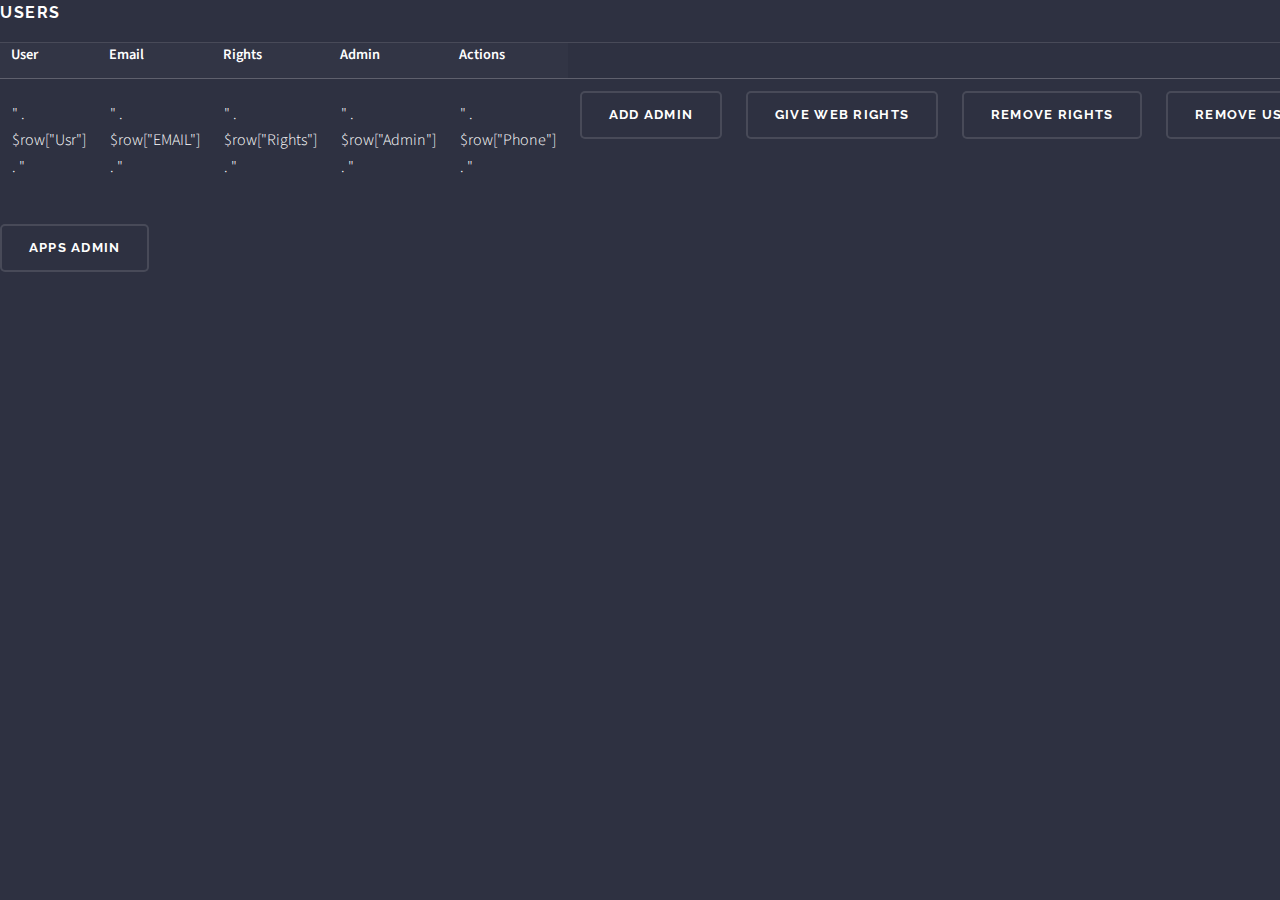
<file: templates/AdminConsole.html>
<!DOCTYPE html>
<html lang = "en">
        <head>
                <meta charset="UTF-8">
                <meta name="viewport" content="width=device-width, initial-scale=1.0">
		<link rel="stylesheet" href="css/main.css">
                <title> Admin Console </title>
				
	<script src="https://ajax.googleapis.com/ajax/libs/jquery/3.5.1/jquery.min.js"></script>

	<script>
        	$(document).ready(function(){
                	$.ajax({
                        	url: '../Backend/PHP/getSes.php',
	                        type: 'GET',
        	                success: function(resp){
                	            if(resp.admin === 0){
                        	                window.location.href = "Login.html";
                                	}
	                        },
							error: function(xhr, status, error){
								alert("Error: " + error);
							}
        	        });
        	});
        </script>

	<script>
		$(document).ready(function(){
			$.ajax({
				url: '../Backend/PHP/adminConsole.php',
				type: 'GET',
				data: {action: 'getAllUsers'},
				success: function(data){
					$('#usrTable').append(data);
				},
				error: function(xhr, status, error){
					alert("Error: " + error);
				}
			});

		});

		//Admin Button 
		$(document).on('click', '.addAdminBtn',function(){
			var user = $(this).data('usr');

			$.ajax({
				url: '../Backend/PHP/adminConsole.php',
				type: 'POST',
				data: {action: 'addAdmin', user: user },
				success: function(){
					alert("Successfully added adming rights");
				},
				error: function(xhr, status, error){
					alert("Error: " + error);
				}
			});
		});

		//Add Web Rights
                $(document).on('click', '.addWebRightsBtn',function(){
                        var user = $(this).data('usr');

                        $.ajax({
                                url: '../Backend/PHP/adminConsole.php',
                                type: 'POST',
                                data: {action: 'addWebRights', user: user },
                                success: function(){
                                        alert("Successfully added Web rights");
                                },
								error: function(xhr, status, error){
									alert("Error: " + error);
								}
                        });
                });

		//Remove Rights  Button
                $(document).on('click', '.removeWebRightsBtn',function(){
                        var user = $(this).data('usr');

                        $.ajax({
                                url: '../Backend/PHP/adminConsole.php',
                                type: 'POST',
                                data: {action: 'removeWebRights', user: user },
                                success: function(){
                                        alert("Successfully removed rights");
                                },
								error: function(xhr, status, error){
									alert("Error: " + error);
								}
                        });
                });

		//Remove User
		$(document).on('click', '.removeUserBtn',function(){
			var user = $(this).data('usr');

			$.ajax({
				url: '../Backend/PHP/adminConsole.php',
				type: 'POST',
				data: {action: 'removeUser', user:user },
				success: function(){
					alert("Successfully removed User");
				},
				error: function(xhr, status, error){
					alert("Error: " + error);
				}
			});
		});
	</script>

	</head>
	<body>
	<h1> Users </h1>
		<table id="usrTable">
			<tr>
				<th> User </th>
				<th> Email </th>
				<th> Rights </th>
				<th> Admin </th>
				<th> Actions </th>
			</tr>
		</table>

	<button onclick="adminPage()">Apps Admin</button>
        <script>
        	function adminPage() {
                	window.location.href = "AppsAdmin.html";
                }
        </script>
	
	</body>
</html>
</file>
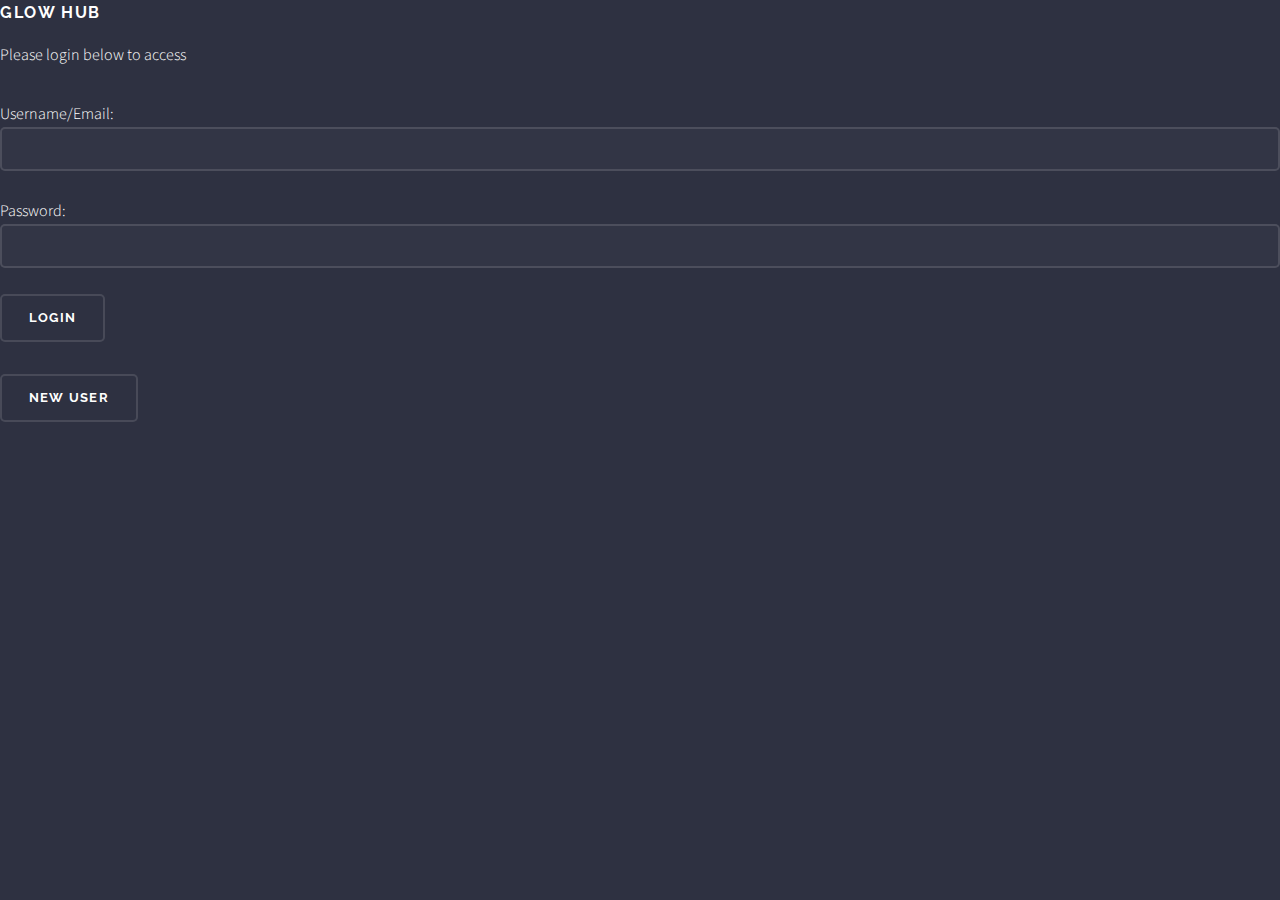
<file: templates/Login.html>
<!DOCTYPE html>
<html lang="en">
	<head>
		<meta charset="UTF-8">
		<meta name="viewport" content="width=device-width, initial-scale=1.0">
		<title> Login Page </title>
		<link rel="stylesheet" href="css/main.css">

		<script src="https://code.jquery.com/jquery-3.6.0.min.js"></script>
	</head>
	<body>

		<h1> Glow Hub </h1>
			<p> Please login below to access </p>
		<form id= "loginForm">
			Username/Email: <input type="text" name="fName" title="Enter username"><br>
			Password: <input type="password" name="fPass" title="Enter Password"><br>
			  <input type="submit" value="Login">
		</form>

		<script>

			$(document).ready(function() {
				$('#loginForm').submit(function(event) {
					event.preventDefault();

					$.ajax({
						url: '../Backend/PHP/Login.php',
						type: 'POST',
						data: { action: 'login', 
							fName: $('[name="fName"]').val(),
							fPass: $('[name="fPass"]').val()
						},
						success: function(resp){
							if(resp.auth){
                                if(resp.admin){
                                    window.location.href = "AppsAdmin.html";
                                }else{
                                    window.location.href = "Apps.html";
                                }
                            } else {
                                alert("Authentication failed. Please try again.");
							}	
						},
						error: function(xhr, status, error){
							alert("Error: " + error);
						}
					});
				});
			});

		</script>

		<button onclick="newUser()">New User</button>
		<script>
			function newUser() {
				window.location.href = "NewUser.html";
				}
		</script>
	</body>
</html>
</file>
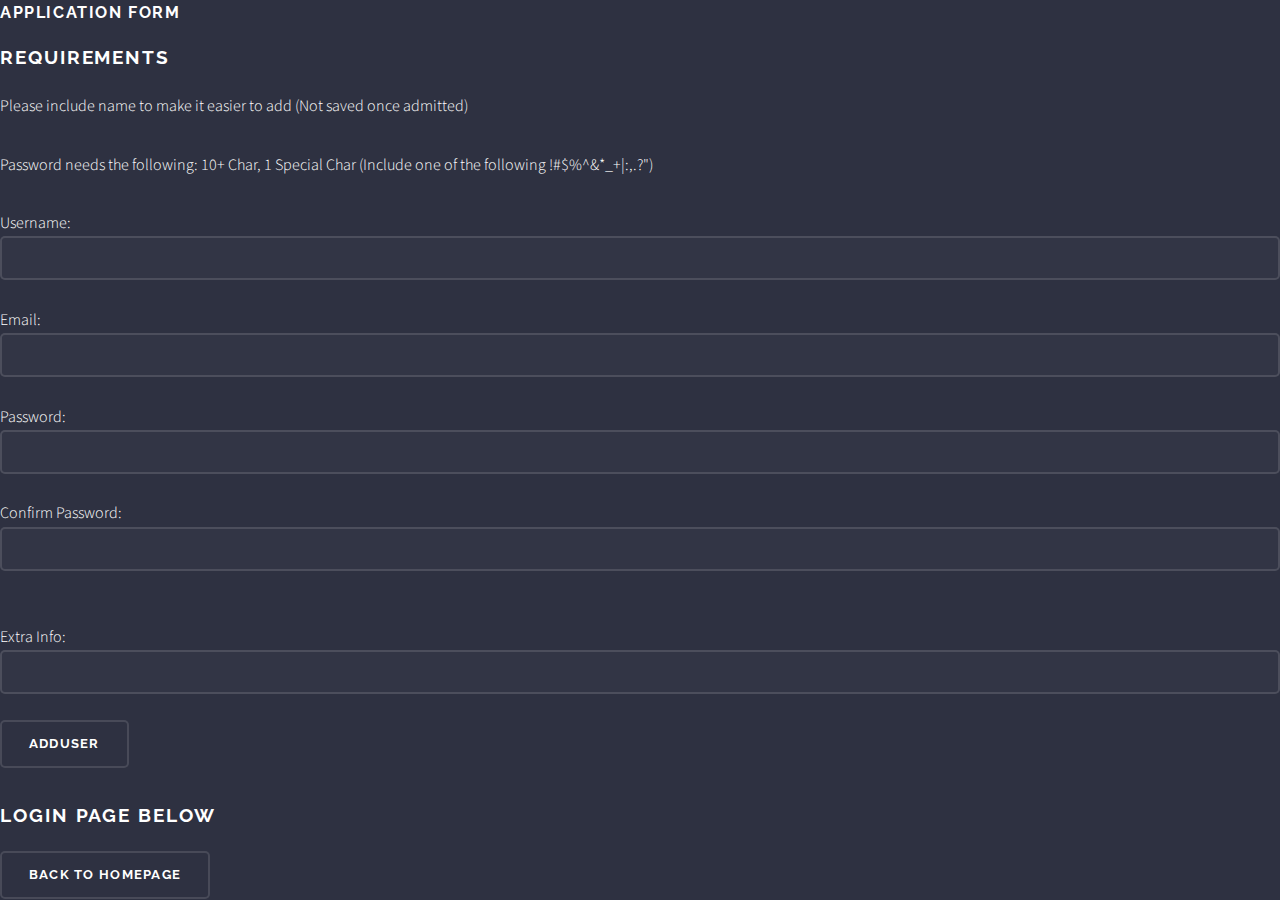
<file: templates/NewUser.html>
<!DOCTYPE html>
<html lang="en">
	<head>
		<meta charset="UTF-8">
		<meta name="viewport" content="width=device-width, initial-scale=1.0">
		<title> New User </title>
		<link rel="stylesheet" href="css/main.css">
		<script src="https://code.jquery.com/jquery-3.6.0.min.js"></script>
	</head>
	<body>

	        <h1> Application Form</h1>
		        <h2> Requirements </h2>
				    <p>Please include name to make it easier to add (Not saved once admitted)</p>
					<p>Password needs the following: 10+ Char, 1 Special Char (Include one of the following !#$%^&*_+|:,.?")</p>

		<form id= "NewUser">
			Username: <input type="text" name="fName" title="Enter your desired username (No special Chars)"><br>
			Email: <input type="email" name="fEmail" title="Enter desired Email"><br>
			Password: <input type="password" name="fPass" id = "pass" title="Enter desired password"><br>
			Confirm Password: <input type="password" name="fConPass" id = "ConPass" title="Confirm Password"><br>
			<span id="passwordMismatch" style="color: red; display: none;">Passwords do not match</span><br>
			Extra Info: <input type="text" name="fExtra"><br>	  
			<input type="submit" value="AddUser"><br>
		</form>

		<script>
		
			$(document).ready(function() {
				
				$('#NewUser').submit(function(event){
					event.preventDefault();

					$.ajax({
						url: '../Backend/PHP/NewUser.php',
						type: 'POST',
						data: { action: 'newUser',
							fName: $('[name="fName"]').val(),
							fEmail: $('[name="fEmail"]').val(),
							fPass: $('[name="fPass"]').val(),
							fConPass: $('[name="fConPass"]').val(),
							fExtra: $('[name="fExtra"]').val()
						},
						success: function(resp){
								if(resp.CheckUsr){
                                    if(resp.CheckEmail){
                                        if(resp.CheckPass){
                                            alert("Added a user. Wait to be contacted when approved");
                                            window.location.href = "Login.html";
                                        }else{alert("Bad Password. Please try again");}
                                    }else{alert("Bad Email. Please try again");}
                                }else{alert("Bad Username. Please try again.");}	
						},
						error: function(xhr, status, error){
							alert("Error: " + error);
						}
					});
				});


			$('#ConPass').keyup(function() {
				var password = $('#pass').val();
				var confirmedPass = $(this).val();
				if (password != confirmedPass){
					$('#passwordMismatch').show();
				} else {
					$('#passwordMismatch').hide();;
				}
			});


			});
		</script>
		<h2> Login Page below </h2>
		<button onclick="newUser()">Back to Homepage</button>
                <script>
                        function newUser() {
                                window.location.href = "Login.html";
                                }
                </script>
	</body>
</html>
</file>
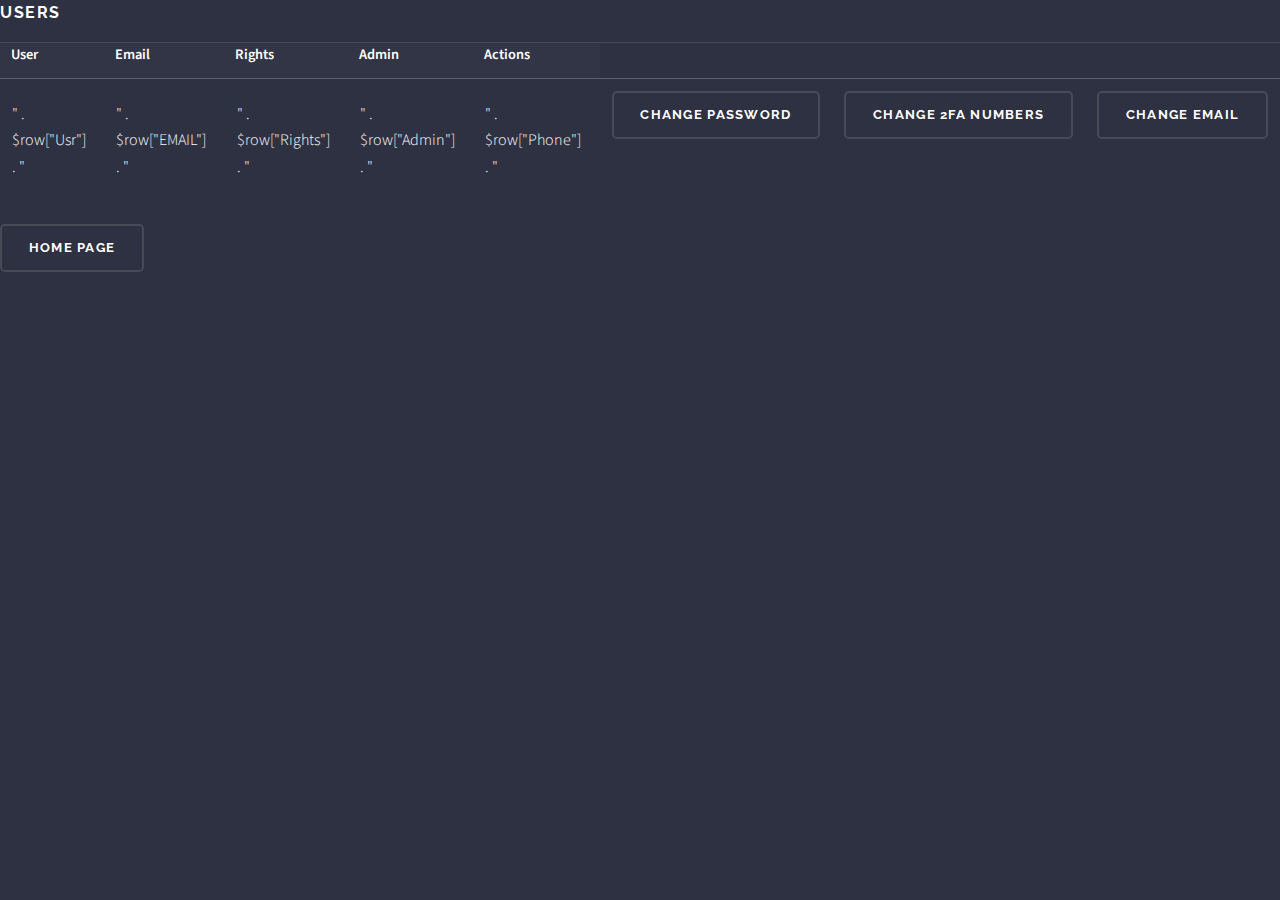
<file: templates/userProfile.html>
<!DOCTYPE html>
<html>

	<head>
                <meta charset="UTF-8">
                <meta name="viewport" content="width=device-width, initial-scale=1.0">
                <title> GlowWeb </title>
                <link rel="stylesheet" href="css/main.css">
                <link rel="stylesheet" href="css/calendar.css">
                <link rel="stylesheet" href="css/status-grid.css">

        <title> Profile </title>
        <script src="https://code.jquery.com/jquery-3.6.0.min.js"></script>

        <script src="js/checkSes.js"></script>

	<script>
	
	function clearForm() {
        	$('#formContainer').empty(); // Clear form container
    	}
	
	$(document).ready(function(){
                $.ajax({
                        url: '../Backend/PHP/userProfile.php',
                        type: 'GET',
                        data: {action: 'getUser'},
                        success: function(data){
                                $('#usrTable').append(data);

				$('#usrTable').on('click','.changePassword', function() {
						
					clearForm();			
					//Creating Password Change Form
					var form = document.createElement("form");
            	        		form.id = "changePassword";
		                                
                                        var oldPass = document.createElement("label");
        		                oldPass.textContent = "Old Password: ";
					oldPass.setAttribute("for","oldPass");

                		        var oldPassInput = document.createElement("input");
					oldPassInput.id = "oldPass";
					oldPassInput.name = "oldPass";
                		        oldPassInput.type = "password";

		                        form.appendChild(oldPass);
                	                form.appendChild(oldPassInput);
                        		form.appendChild(document.createElement("br"));

		                        var newPass = document.createElement("label");
                	                newPass.textContent = "New Password: ";
					newPass.setAttribute("for", "newPass");

                                	var newPassInput = document.createElement("input");
		                        newPassInput.type = "password";
					newPassInput.id = "newPass";
					newPassInput.name = "newPass";

                                        form.appendChild(newPass);
                                	form.appendChild(newPassInput);
		                        form.appendChild(document.createElement("br"));

                		        var checkPass = document.createElement("label");
                        		checkPass.textContent = "Retype Password: ";
					checkPass.setAttribute("for","checkPass");

		                        var checkPassInput = document.createElement("input");
                	                checkPassInput.type = "password";
					checkPassInput.id = "checkPass";
					checkPassInput.name = "checkPass";

                        		form.appendChild(checkPass);
		                        form.appendChild(checkPassInput);
                		        form.appendChild(document.createElement("br"));
						
					var subButton = document.createElement("button");
					subButton.type = "submit";
					subButton.textContent = "Submit";
					form.appendChild(subButton);
						
					subButton.addEventListener('click', function() {
						event.preventDefault();
						$.ajax({
							url: '../Backend/PHP/userProfile.php',
							type: "POST",
							data: { action: "changePass",
								oldPass: $('#oldPass').val(),
								newPass: $('#newPass').val(),
								checkPass: $('#checkPass').val()
							},
							success: function(resp){
								alert(resp);
							},
                                                        error: function(xhr, status, error){
                                                                alert("Error: " + error);
                                                        }
							
						});
					});

                                	document.getElementById("formContainer").appendChild(form);	
				});

				//Change Email 		
				$('#usrTable').on('click', '.changeEmail', function() {
					clearForm();
				        var form = document.createElement("form");
                                        form.id = "changeEmail";

                                        var newEmail = document.createElement("label");
                                        newEmail.textContent = "New Email: ";
                                        newEmail.setAttribute("for", "newEmail");

                                        var newEmailInput = document.createElement("input");
                                        newEmailInput.type = "email";
                                        newEmailInput.id = "newEmail";                                                newEmailInput.name = "newEmail";

                                        form.appendChild(newEmail);
                                        form.appendChild(newEmailInput);
                                        form.appendChild(document.createElement("br"));

                                        var subButton = document.createElement("button");
                                        subButton.type = "submit";
                                        subButton.textContent = "Submit";
                                        form.appendChild(subButton);

                                        subButton.addEventListener('click', function() {
                                                event.preventDefault();
                                                $.ajax({
                                                        url: '../Backend/PHP/userProfile.php',
                                                        type: "POST",
                                                        data: { action: "changeEmail",
                                                                newEmail: $('#newEmail').val()
                                                        },
                                                        success: function(resp){
                                                                alert(resp);
                                                        },
                                                        error: function(xhr, status, error){
                                                                alert("Error: " + error);
                                                        }
                                                });
                                        });

                                        document.getElementById("formContainer").appendChild(form);
				});

                                //Change 2FA
                                $('#usrTable').on('click', '.change2FA', function() {
                                        clearForm();
                                        var form = document.createElement("form");
                                        form.id = "changePhone";

                                        var newPhone = document.createElement("label");
                                        newPhone.textContent = "New Phone Number: ";
                                        newPhone.setAttribute("for", "newPhone");

                                        var newPhoneInput = document.createElement("input");
                                        newPhoneInput.type = "text";
                                        newPhoneInput.id = "newPhone";
                                        newPhoneInput.name = "newPhone";

                                        form.appendChild(newPhone);
                                        form.appendChild(newPhoneInput);
                                        form.appendChild(document.createElement("br"));

                                        var subButton = document.createElement("button");
                                        subButton.type = "submit";
                                        subButton.textContent = "Submit";
                                        form.appendChild(subButton);

                                        subButton.addEventListener('click', function() {
                                                event.preventDefault();
                                                $.ajax({
                                                        url: '../Backend/PHP/userProfile.php',
                                                        type: "POST",
                                                        data: { action: "changePhone",
                                                                newPhone: $('#newPhone').val()
                                                        },
                                                        success: function(resp){
                                                                alert(resp);
                                                        },
                                                        error: function(xhr, status, error){
                                                                alert("Error: " + error);
                                                        }

                                                });
                                        });

                                        document.getElementById("formContainer").appendChild(form);
                                });
                        },
                        error: function(xhr, status, error){
                                alert("Error: " + error);
                        } 
                });
        });
	</script>

</head>

	<body>
        	<h1> Users </h1>
                <table id="usrTable">
                        <tr>
                                <th> User </th>
                                <th> Email </th>
                                <th> Rights </th>
                                <th> Admin </th>
                                <th> Actions </th>
                        </tr>
                </table>

	        <button onclick="apps()">Home Page</button>
        	<script>
	                function apps() {
                	        window.location.href = "Apps.html";
        	        }
	        </script>

		<div id="formContainer" class="form-container"></div>

		<script>
		document.addEventListener("DOMContentLoaded", function(){
			function change2FA(){

			}

			function changeEmail(){

			}
		});
		</script>

        </body>

</html>
</file>
<file: templates/css/main.css>
@import url("https://fonts.googleapis.com/css?family=Raleway:200,700|Source+Sans+Pro:300,600,300italic,600italic");

/*
	Solid State by HTML5 UP
	html5up.net | @ajlkn
	Free for personal and commercial use under the CCA 3.0 license (html5up.net/license)
*/

html, body, div, span, applet, object,
iframe, h1, h2, h3, h4, h5, h6, p, blockquote,
pre, a, abbr, acronym, address, big, cite,
code, del, dfn, em, img, ins, kbd, q, s, samp,
small, strike, strong, sub, sup, tt, var, b,
u, i, center, dl, dt, dd, ol, ul, li, fieldset,
form, label, legend, table, caption, tbody,
tfoot, thead, tr, th, td, article, aside,
canvas, details, embed, figure, figcaption,
footer, header, hgroup, menu, nav, output, ruby,
section, summary, time, mark, audio, video {
	margin: 0;
	padding: 0;
	border: 0;
	font-size: 100%;
	font: inherit;
	vertical-align: baseline;}

article, aside, details, figcaption, figure,
footer, header, hgroup, menu, nav, section {
	display: block;}

body {
	line-height: 1;
}

ol, ul {
	list-style: none;
}

blockquote, q {
	quotes: none;
}

	blockquote:before, blockquote:after, q:before, q:after {
		content: '';
		content: none;
	}

table {
	border-collapse: collapse;
	border-spacing: 0;
}

body {
	-webkit-text-size-adjust: none;
}

mark {
	background-color: transparent;
	color: inherit;
}

input::-moz-focus-inner {
	border: 0;
	padding: 0;
}

input, select, textarea {
	-moz-appearance: none;
	-webkit-appearance: none;
	-ms-appearance: none;
	appearance: none;
}

/* Basic */

	@-ms-viewport {
		width: device-width;
	}

	body {
		-ms-overflow-style: scrollbar;
	}

	@media screen and (max-width: 480px) {

		html, body {
			min-width: 320px;
		}

	}

	html {
		box-sizing: border-box;
	}

	*, *:before, *:after {
		box-sizing: inherit;
	}

	body {
		background-color: #2e3141;
		background-size: auto, cover;
		background-attachment: fixed, fixed;
		background-position: center, center;
	}

		body.is-preload *, body.is-preload *:before, body.is-preload *:after {
			-moz-animation: none !important;
			-webkit-animation: none !important;
			-ms-animation: none !important;
			animation: none !important;
			-moz-transition: none !important;
			-webkit-transition: none !important;
			-ms-transition: none !important;
			transition: none !important;
		}

/* Type */

	body, input, select, textarea {
		color: #ffffff;
		font-family: "Source Sans Pro", Helvetica, sans-serif;
		font-size: 16.5pt;
		font-weight: 300;
		line-height: 1.65;
	}

		@media screen and (max-width: 1680px) {

			body, input, select, textarea {
				font-size: 13pt;
			}

		}

		@media screen and (max-width: 1280px) {

			body, input, select, textarea {
				font-size: 12pt;
			}

		}

		@media screen and (max-width: 980px) {

			body, input, select, textarea {
				font-size: 12pt;
			}

		}

		@media screen and (max-width: 736px) {

			body, input, select, textarea {
				font-size: 12pt;
			}

		}

		@media screen and (max-width: 480px) {

			body, input, select, textarea {
				font-size: 12pt;
			}

		}

	a {
		-moz-transition: color 0.2s ease-in-out, border-bottom-color 0.2s ease-in-out;
		-webkit-transition: color 0.2s ease-in-out, border-bottom-color 0.2s ease-in-out;
		-ms-transition: color 0.2s ease-in-out, border-bottom-color 0.2s ease-in-out;
		transition: color 0.2s ease-in-out, border-bottom-color 0.2s ease-in-out;
		border-bottom: dotted 1px rgba(255, 255, 255, 0.35);
		color: #ffffff;
		text-decoration: none;
	}

		a:hover {
			border-bottom-color: transparent;
			color: #ffffff !important;
		}

		a.special:not(.button) {
			text-decoration: none;
			border-bottom: 0;
			display: block;
			font-family: Raleway, Helvetica, sans-serif;
			font-size: 0.8em;
			font-weight: 700;
			letter-spacing: 0.1em;
			margin: 0 0 2em 0;
			text-transform: uppercase;
		}

			a.special:not(.button):before {
				-moz-osx-font-smoothing: grayscale;
				-webkit-font-smoothing: antialiased;
				display: inline-block;
				font-style: normal;
				font-variant: normal;
				text-rendering: auto;
				line-height: 1;
				text-transform: none !important;
				font-family: 'Font Awesome 5 Free';
				font-weight: 900;
			}

			a.special:not(.button):before {
				-moz-transition: background-color 0.2s ease-in-out;
				-webkit-transition: background-color 0.2s ease-in-out;
				-ms-transition: background-color 0.2s ease-in-out;
				transition: background-color 0.2s ease-in-out;
				border-radius: 100%;
				border: solid 2px rgba(255, 255, 255, 0.125);
				content: '\f105';
				display: inline-block;
				font-size: 1.25em;
				height: 2em;
				line-height: 1.75em;
				margin-right: 0.85em;
				text-align: center;
				text-indent: 0.15em;
				vertical-align: middle;
				width: 2em;
			}

			a.special:not(.button):hover:before {
				background-color: rgba(255, 255, 255, 0.025);
			}

			a.special:not(.button):active:before {
				background-color: rgba(255, 255, 255, 0.075);
			}

	strong, b {
		color: #ffffff;
		font-weight: 600;
	}

	em, i {
		font-style: italic;
	}

	p {
		margin: 0 0 2em 0;
	}

	h1, h2, h3, h4, h5, h6 {
		color: #ffffff;
		font-family: Raleway, Helvetica, sans-serif;
		font-weight: 700;
		letter-spacing: 0.1em;
		margin: 0 0 1em 0;
		text-transform: uppercase;
	}

		h1 a, h2 a, h3 a, h4 a, h5 a, h6 a {
			color: inherit;
			text-decoration: none;
			border-bottom: 0;
		}

		h1 span, h2 span, h3 span, h4 span, h5 span, h6 span {
			font-weight: 200;
		}

		h1.major, h2.major, h3.major, h4.major, h5.major, h6.major {
			padding-bottom: 1em;
			border-bottom: solid 2px rgba(255, 255, 255, 0.125);
		}

	h2 {
		font-size: 1.2em;
	}

	h3 {
		font-size: 0.9em;
	}

	h4 {
		font-size: 0.7em;
	}

	h5 {
		font-size: 0.7em;
	}

	h6 {
		font-size: 0.7em;
	}

	@media screen and (max-width: 736px) {

		h2 {
			font-size: 1em;
		}

		h3 {
			font-size: 0.8em;
		}

	}

	sub {
		font-size: 0.8em;
		position: relative;
		top: 0.5em;
	}

	sup {
		font-size: 0.8em;
		position: relative;
		top: -0.5em;
	}

	blockquote {
		border-left: solid 4px rgba(255, 255, 255, 0.125);
		font-style: italic;
		margin: 0 0 2em 0;
		padding: 0.5em 0 0.5em 2em;
	}

	code {
		background: rgba(255, 255, 255, 0.025);
		border-radius: 5px;
		border: solid 2px rgba(255, 255, 255, 0.125);
		font-family: "Courier New", monospace;
		font-size: 0.9em;
		margin: 0 0.25em;
		padding: 0.25em 0.65em;
	}

	pre {
		-webkit-overflow-scrolling: touch;
		font-family: "Courier New", monospace;
		font-size: 0.9em;
		margin: 0 0 2em 0;
	}

		pre code {
			display: block;
			line-height: 1.75em;
			padding: 1em 1.5em;
			overflow-x: auto;
		}

	hr {
		border: 0;
		border-bottom: solid 2px rgba(255, 255, 255, 0.125);
		margin: 2.5em 0;
	}

		hr.major {
			margin: 4em 0;
		}

	.align-left {
		text-align: left;
	}

	.align-center {
		text-align: center;
	}

	.align-right {
		text-align: right;
	}

/* Row */

	.row {
		display: flex;
		flex-wrap: wrap;
		box-sizing: border-box;
		align-items: stretch;
	}

		.row > * {
			box-sizing: border-box;
		}

		.row.gtr-uniform > * > :last-child {
			margin-bottom: 0;
		}

		.row.aln-left {
			justify-content: flex-start;
		}

		.row.aln-center {
			justify-content: center;
		}

		.row.aln-right {
			justify-content: flex-end;
		}

		.row.aln-top {
			align-items: flex-start;
		}

		.row.aln-middle {
			align-items: center;
		}

		.row.aln-bottom {
			align-items: flex-end;
		}

		.row > .imp {
			order: -1;
		}

		.row > .col-1 {
			width: 8.33333%;
		}

		.row > .off-1 {
			margin-left: 8.33333%;
		}

		.row > .col-2 {
			width: 16.66667%;
		}

		.row > .off-2 {
			margin-left: 16.66667%;
		}

		.row > .col-3 {
			width: 25%;
		}

		.row > .off-3 {
			margin-left: 25%;
		}

		.row > .col-4 {
			width: 33.33333%;
		}

		.row > .off-4 {
			margin-left: 33.33333%;
		}

		.row > .col-5 {
			width: 41.66667%;
		}

		.row > .off-5 {
			margin-left: 41.66667%;
		}

		.row > .col-6 {
			width: 50%;
		}

		.row > .off-6 {
			margin-left: 50%;
		}

		.row > .col-7 {
			width: 58.33333%;
		}

		.row > .off-7 {
			margin-left: 58.33333%;
		}

		.row > .col-8 {
			width: 66.66667%;
		}

		.row > .off-8 {
			margin-left: 66.66667%;
		}

		.row > .col-9 {
			width: 75%;
		}

		.row > .off-9 {
			margin-left: 75%;
		}

		.row > .col-10 {
			width: 83.33333%;
		}

		.row > .off-10 {
			margin-left: 83.33333%;
		}

		.row > .col-11 {
			width: 91.66667%;
		}

		.row > .off-11 {
			margin-left: 91.66667%;
		}

		.row > .col-12 {
			width: 100%;
		}

		.row > .off-12 {
			margin-left: 100%;
		}

		.row.gtr-0 {
			margin-top: 0;
			margin-left: 0em;
		}

			.row.gtr-0 > * {
				padding: 0 0 0 0em;
			}

			.row.gtr-0.gtr-uniform {
				margin-top: 0em;
			}

				.row.gtr-0.gtr-uniform > * {
					padding-top: 0em;
				}

		.row.gtr-25 {
			margin-top: 0;
			margin-left: -0.4375em;
		}

			.row.gtr-25 > * {
				padding: 0 0 0 0.4375em;
			}

			.row.gtr-25.gtr-uniform {
				margin-top: -0.4375em;
			}

				.row.gtr-25.gtr-uniform > * {
					padding-top: 0.4375em;
				}

		.row.gtr-50 {
			margin-top: 0;
			margin-left: -0.875em;
		}

			.row.gtr-50 > * {
				padding: 0 0 0 0.875em;
			}

			.row.gtr-50.gtr-uniform {
				margin-top: -0.875em;
			}

				.row.gtr-50.gtr-uniform > * {
					padding-top: 0.875em;
				}

		.row {
			margin-top: 0;
			margin-left: -1.75em;
		}

			.row > * {
				padding: 0 0 0 1.75em;
			}

			.row.gtr-uniform {
				margin-top: -1.75em;
			}

				.row.gtr-uniform > * {
					padding-top: 1.75em;
				}

		.row.gtr-150 {
			margin-top: 0;
			margin-left: -2.625em;
		}

			.row.gtr-150 > * {
				padding: 0 0 0 2.625em;
			}

			.row.gtr-150.gtr-uniform {
				margin-top: -2.625em;
			}

				.row.gtr-150.gtr-uniform > * {
					padding-top: 2.625em;
				}

		.row.gtr-200 {
			margin-top: 0;
			margin-left: -3.5em;
		}

			.row.gtr-200 > * {
				padding: 0 0 0 3.5em;
			}

			.row.gtr-200.gtr-uniform {
				margin-top: -3.5em;
			}

				.row.gtr-200.gtr-uniform > * {
					padding-top: 3.5em;
				}

		@media screen and (max-width: 1680px) {

			.row {
				display: flex;
				flex-wrap: wrap;
				box-sizing: border-box;
				align-items: stretch;
			}

				.row > * {
					box-sizing: border-box;
				}

				.row.gtr-uniform > * > :last-child {
					margin-bottom: 0;
				}

				.row.aln-left {
					justify-content: flex-start;
				}

				.row.aln-center {
					justify-content: center;
				}

				.row.aln-right {
					justify-content: flex-end;
				}

				.row.aln-top {
					align-items: flex-start;
				}

				.row.aln-middle {
					align-items: center;
				}

				.row.aln-bottom {
					align-items: flex-end;
				}

				.row > .imp-xlarge {
					order: -1;
				}

				.row > .col-1-xlarge {
					width: 8.33333%;
				}

				.row > .off-1-xlarge {
					margin-left: 8.33333%;
				}

				.row > .col-2-xlarge {
					width: 16.66667%;
				}

				.row > .off-2-xlarge {
					margin-left: 16.66667%;
				}

				.row > .col-3-xlarge {
					width: 25%;
				}

				.row > .off-3-xlarge {
					margin-left: 25%;
				}

				.row > .col-4-xlarge {
					width: 33.33333%;
				}

				.row > .off-4-xlarge {
					margin-left: 33.33333%;
				}

				.row > .col-5-xlarge {
					width: 41.66667%;
				}

				.row > .off-5-xlarge {
					margin-left: 41.66667%;
				}

				.row > .col-6-xlarge {
					width: 50%;
				}

				.row > .off-6-xlarge {
					margin-left: 50%;
				}

				.row > .col-7-xlarge {
					width: 58.33333%;
				}

				.row > .off-7-xlarge {
					margin-left: 58.33333%;
				}

				.row > .col-8-xlarge {
					width: 66.66667%;
				}

				.row > .off-8-xlarge {
					margin-left: 66.66667%;
				}

				.row > .col-9-xlarge {
					width: 75%;
				}

				.row > .off-9-xlarge {
					margin-left: 75%;
				}

				.row > .col-10-xlarge {
					width: 83.33333%;
				}

				.row > .off-10-xlarge {
					margin-left: 83.33333%;
				}

				.row > .col-11-xlarge {
					width: 91.66667%;
				}

				.row > .off-11-xlarge {
					margin-left: 91.66667%;
				}

				.row > .col-12-xlarge {
					width: 100%;
				}

				.row > .off-12-xlarge {
					margin-left: 100%;
				}

				.row.gtr-0 {
					margin-top: 0;
					margin-left: 0em;
				}

					.row.gtr-0 > * {
						padding: 0 0 0 0em;
					}

					.row.gtr-0.gtr-uniform {
						margin-top: 0em;
					}

						.row.gtr-0.gtr-uniform > * {
							padding-top: 0em;
						}

				.row.gtr-25 {
					margin-top: 0;
					margin-left: -0.4375em;
				}

					.row.gtr-25 > * {
						padding: 0 0 0 0.4375em;
					}

					.row.gtr-25.gtr-uniform {
						margin-top: -0.4375em;
					}

						.row.gtr-25.gtr-uniform > * {
							padding-top: 0.4375em;
						}

				.row.gtr-50 {
					margin-top: 0;
					margin-left: -0.875em;
				}

					.row.gtr-50 > * {
						padding: 0 0 0 0.875em;
					}

					.row.gtr-50.gtr-uniform {
						margin-top: -0.875em;
					}

						.row.gtr-50.gtr-uniform > * {
							padding-top: 0.875em;
						}

				.row {
					margin-top: 0;
					margin-left: -1.75em;
				}

					.row > * {
						padding: 0 0 0 1.75em;
					}

					.row.gtr-uniform {
						margin-top: -1.75em;
					}

						.row.gtr-uniform > * {
							padding-top: 1.75em;
						}

				.row.gtr-150 {
					margin-top: 0;
					margin-left: -2.625em;
				}

					.row.gtr-150 > * {
						padding: 0 0 0 2.625em;
					}

					.row.gtr-150.gtr-uniform {
						margin-top: -2.625em;
					}

						.row.gtr-150.gtr-uniform > * {
							padding-top: 2.625em;
						}

				.row.gtr-200 {
					margin-top: 0;
					margin-left: -3.5em;
				}

					.row.gtr-200 > * {
						padding: 0 0 0 3.5em;
					}

					.row.gtr-200.gtr-uniform {
						margin-top: -3.5em;
					}

						.row.gtr-200.gtr-uniform > * {
							padding-top: 3.5em;
						}

		}

		@media screen and (max-width: 1280px) {

			.row {
				display: flex;
				flex-wrap: wrap;
				box-sizing: border-box;
				align-items: stretch;
			}

				.row > * {
					box-sizing: border-box;
				}

				.row.gtr-uniform > * > :last-child {
					margin-bottom: 0;
				}

				.row.aln-left {
					justify-content: flex-start;
				}

				.row.aln-center {
					justify-content: center;
				}

				.row.aln-right {
					justify-content: flex-end;
				}

				.row.aln-top {
					align-items: flex-start;
				}

				.row.aln-middle {
					align-items: center;
				}

				.row.aln-bottom {
					align-items: flex-end;
				}

				.row > .imp-large {
					order: -1;
				}

				.row > .col-1-large {
					width: 8.33333%;
				}

				.row > .off-1-large {
					margin-left: 8.33333%;
				}

				.row > .col-2-large {
					width: 16.66667%;
				}

				.row > .off-2-large {
					margin-left: 16.66667%;
				}

				.row > .col-3-large {
					width: 25%;
				}

				.row > .off-3-large {
					margin-left: 25%;
				}

				.row > .col-4-large {
					width: 33.33333%;
				}

				.row > .off-4-large {
					margin-left: 33.33333%;
				}

				.row > .col-5-large {
					width: 41.66667%;
				}

				.row > .off-5-large {
					margin-left: 41.66667%;
				}

				.row > .col-6-large {
					width: 50%;
				}

				.row > .off-6-large {
					margin-left: 50%;
				}

				.row > .col-7-large {
					width: 58.33333%;
				}

				.row > .off-7-large {
					margin-left: 58.33333%;
				}

				.row > .col-8-large {
					width: 66.66667%;
				}

				.row > .off-8-large {
					margin-left: 66.66667%;
				}

				.row > .col-9-large {
					width: 75%;
				}

				.row > .off-9-large {
					margin-left: 75%;
				}

				.row > .col-10-large {
					width: 83.33333%;
				}

				.row > .off-10-large {
					margin-left: 83.33333%;
				}

				.row > .col-11-large {
					width: 91.66667%;
				}

				.row > .off-11-large {
					margin-left: 91.66667%;
				}

				.row > .col-12-large {
					width: 100%;
				}

				.row > .off-12-large {
					margin-left: 100%;
				}

				.row.gtr-0 {
					margin-top: 0;
					margin-left: 0em;
				}

					.row.gtr-0 > * {
						padding: 0 0 0 0em;
					}

					.row.gtr-0.gtr-uniform {
						margin-top: 0em;
					}

						.row.gtr-0.gtr-uniform > * {
							padding-top: 0em;
						}

				.row.gtr-25 {
					margin-top: 0;
					margin-left: -0.4375em;
				}

					.row.gtr-25 > * {
						padding: 0 0 0 0.4375em;
					}

					.row.gtr-25.gtr-uniform {
						margin-top: -0.4375em;
					}

						.row.gtr-25.gtr-uniform > * {
							padding-top: 0.4375em;
						}

				.row.gtr-50 {
					margin-top: 0;
					margin-left: -0.875em;
				}

					.row.gtr-50 > * {
						padding: 0 0 0 0.875em;
					}

					.row.gtr-50.gtr-uniform {
						margin-top: -0.875em;
					}

						.row.gtr-50.gtr-uniform > * {
							padding-top: 0.875em;
						}

				.row {
					margin-top: 0;
					margin-left: -1.75em;
				}

					.row > * {
						padding: 0 0 0 1.75em;
					}

					.row.gtr-uniform {
						margin-top: -1.75em;
					}

						.row.gtr-uniform > * {
							padding-top: 1.75em;
						}

				.row.gtr-150 {
					margin-top: 0;
					margin-left: -2.625em;
				}

					.row.gtr-150 > * {
						padding: 0 0 0 2.625em;
					}

					.row.gtr-150.gtr-uniform {
						margin-top: -2.625em;
					}

						.row.gtr-150.gtr-uniform > * {
							padding-top: 2.625em;
						}

				.row.gtr-200 {
					margin-top: 0;
					margin-left: -3.5em;
				}

					.row.gtr-200 > * {
						padding: 0 0 0 3.5em;
					}

					.row.gtr-200.gtr-uniform {
						margin-top: -3.5em;
					}

						.row.gtr-200.gtr-uniform > * {
							padding-top: 3.5em;
						}

		}

		@media screen and (max-width: 980px) {

			.row {
				display: flex;
				flex-wrap: wrap;
				box-sizing: border-box;
				align-items: stretch;
			}

				.row > * {
					box-sizing: border-box;
				}

				.row.gtr-uniform > * > :last-child {
					margin-bottom: 0;
				}

				.row.aln-left {
					justify-content: flex-start;
				}

				.row.aln-center {
					justify-content: center;
				}

				.row.aln-right {
					justify-content: flex-end;
				}

				.row.aln-top {
					align-items: flex-start;
				}

				.row.aln-middle {
					align-items: center;
				}

				.row.aln-bottom {
					align-items: flex-end;
				}

				.row > .imp-medium {
					order: -1;
				}

				.row > .col-1-medium {
					width: 8.33333%;
				}

				.row > .off-1-medium {
					margin-left: 8.33333%;
				}

				.row > .col-2-medium {
					width: 16.66667%;
				}

				.row > .off-2-medium {
					margin-left: 16.66667%;
				}

				.row > .col-3-medium {
					width: 25%;
				}

				.row > .off-3-medium {
					margin-left: 25%;
				}

				.row > .col-4-medium {
					width: 33.33333%;
				}

				.row > .off-4-medium {
					margin-left: 33.33333%;
				}

				.row > .col-5-medium {
					width: 41.66667%;
				}

				.row > .off-5-medium {
					margin-left: 41.66667%;
				}

				.row > .col-6-medium {
					width: 50%;
				}

				.row > .off-6-medium {
					margin-left: 50%;
				}

				.row > .col-7-medium {
					width: 58.33333%;
				}

				.row > .off-7-medium {
					margin-left: 58.33333%;
				}

				.row > .col-8-medium {
					width: 66.66667%;
				}

				.row > .off-8-medium {
					margin-left: 66.66667%;
				}

				.row > .col-9-medium {
					width: 75%;
				}

				.row > .off-9-medium {
					margin-left: 75%;
				}

				.row > .col-10-medium {
					width: 83.33333%;
				}

				.row > .off-10-medium {
					margin-left: 83.33333%;
				}

				.row > .col-11-medium {
					width: 91.66667%;
				}

				.row > .off-11-medium {
					margin-left: 91.66667%;
				}

				.row > .col-12-medium {
					width: 100%;
				}

				.row > .off-12-medium {
					margin-left: 100%;
				}

				.row.gtr-0 {
					margin-top: 0;
					margin-left: 0em;
				}

					.row.gtr-0 > * {
						padding: 0 0 0 0em;
					}

					.row.gtr-0.gtr-uniform {
						margin-top: 0em;
					}

						.row.gtr-0.gtr-uniform > * {
							padding-top: 0em;
						}

				.row.gtr-25 {
					margin-top: 0;
					margin-left: -0.4375em;
				}

					.row.gtr-25 > * {
						padding: 0 0 0 0.4375em;
					}

					.row.gtr-25.gtr-uniform {
						margin-top: -0.4375em;
					}

						.row.gtr-25.gtr-uniform > * {
							padding-top: 0.4375em;
						}

				.row.gtr-50 {
					margin-top: 0;
					margin-left: -0.875em;
				}

					.row.gtr-50 > * {
						padding: 0 0 0 0.875em;
					}

					.row.gtr-50.gtr-uniform {
						margin-top: -0.875em;
					}

						.row.gtr-50.gtr-uniform > * {
							padding-top: 0.875em;
						}

				.row {
					margin-top: 0;
					margin-left: -1.75em;
				}

					.row > * {
						padding: 0 0 0 1.75em;
					}

					.row.gtr-uniform {
						margin-top: -1.75em;
					}

						.row.gtr-uniform > * {
							padding-top: 1.75em;
						}

				.row.gtr-150 {
					margin-top: 0;
					margin-left: -2.625em;
				}

					.row.gtr-150 > * {
						padding: 0 0 0 2.625em;
					}

					.row.gtr-150.gtr-uniform {
						margin-top: -2.625em;
					}

						.row.gtr-150.gtr-uniform > * {
							padding-top: 2.625em;
						}

				.row.gtr-200 {
					margin-top: 0;
					margin-left: -3.5em;
				}

					.row.gtr-200 > * {
						padding: 0 0 0 3.5em;
					}

					.row.gtr-200.gtr-uniform {
						margin-top: -3.5em;
					}

						.row.gtr-200.gtr-uniform > * {
							padding-top: 3.5em;
						}

		}

		@media screen and (max-width: 736px) {

			.row {
				display: flex;
				flex-wrap: wrap;
				box-sizing: border-box;
				align-items: stretch;
			}

				.row > * {
					box-sizing: border-box;
				}

				.row.gtr-uniform > * > :last-child {
					margin-bottom: 0;
				}

				.row.aln-left {
					justify-content: flex-start;
				}

				.row.aln-center {
					justify-content: center;
				}

				.row.aln-right {
					justify-content: flex-end;
				}

				.row.aln-top {
					align-items: flex-start;
				}

				.row.aln-middle {
					align-items: center;
				}

				.row.aln-bottom {
					align-items: flex-end;
				}

				.row > .imp-small {
					order: -1;
				}

				.row > .col-1-small {
					width: 8.33333%;
				}

				.row > .off-1-small {
					margin-left: 8.33333%;
				}

				.row > .col-2-small {
					width: 16.66667%;
				}

				.row > .off-2-small {
					margin-left: 16.66667%;
				}

				.row > .col-3-small {
					width: 25%;
				}

				.row > .off-3-small {
					margin-left: 25%;
				}

				.row > .col-4-small {
					width: 33.33333%;
				}

				.row > .off-4-small {
					margin-left: 33.33333%;
				}

				.row > .col-5-small {
					width: 41.66667%;
				}

				.row > .off-5-small {
					margin-left: 41.66667%;
				}

				.row > .col-6-small {
					width: 50%;
				}

				.row > .off-6-small {
					margin-left: 50%;
				}

				.row > .col-7-small {
					width: 58.33333%;
				}

				.row > .off-7-small {
					margin-left: 58.33333%;
				}

				.row > .col-8-small {
					width: 66.66667%;
				}

				.row > .off-8-small {
					margin-left: 66.66667%;
				}

				.row > .col-9-small {
					width: 75%;
				}

				.row > .off-9-small {
					margin-left: 75%;
				}

				.row > .col-10-small {
					width: 83.33333%;
				}

				.row > .off-10-small {
					margin-left: 83.33333%;
				}

				.row > .col-11-small {
					width: 91.66667%;
				}

				.row > .off-11-small {
					margin-left: 91.66667%;
				}

				.row > .col-12-small {
					width: 100%;
				}

				.row > .off-12-small {
					margin-left: 100%;
				}

				.row.gtr-0 {
					margin-top: 0;
					margin-left: 0em;
				}

					.row.gtr-0 > * {
						padding: 0 0 0 0em;
					}

					.row.gtr-0.gtr-uniform {
						margin-top: 0em;
					}

						.row.gtr-0.gtr-uniform > * {
							padding-top: 0em;
						}

				.row.gtr-25 {
					margin-top: 0;
					margin-left: -0.3125em;
				}

					.row.gtr-25 > * {
						padding: 0 0 0 0.3125em;
					}

					.row.gtr-25.gtr-uniform {
						margin-top: -0.3125em;
					}

						.row.gtr-25.gtr-uniform > * {
							padding-top: 0.3125em;
						}

				.row.gtr-50 {
					margin-top: 0;
					margin-left: -0.625em;
				}

					.row.gtr-50 > * {
						padding: 0 0 0 0.625em;
					}

					.row.gtr-50.gtr-uniform {
						margin-top: -0.625em;
					}

						.row.gtr-50.gtr-uniform > * {
							padding-top: 0.625em;
						}

				.row {
					margin-top: 0;
					margin-left: -1.25em;
				}

					.row > * {
						padding: 0 0 0 1.25em;
					}

					.row.gtr-uniform {
						margin-top: -1.25em;
					}

						.row.gtr-uniform > * {
							padding-top: 1.25em;
						}

				.row.gtr-150 {
					margin-top: 0;
					margin-left: -1.875em;
				}

					.row.gtr-150 > * {
						padding: 0 0 0 1.875em;
					}

					.row.gtr-150.gtr-uniform {
						margin-top: -1.875em;
					}

						.row.gtr-150.gtr-uniform > * {
							padding-top: 1.875em;
						}

				.row.gtr-200 {
					margin-top: 0;
					margin-left: -2.5em;
				}

					.row.gtr-200 > * {
						padding: 0 0 0 2.5em;
					}

					.row.gtr-200.gtr-uniform {
						margin-top: -2.5em;
					}

						.row.gtr-200.gtr-uniform > * {
							padding-top: 2.5em;
						}

		}

		@media screen and (max-width: 480px) {

			.row {
				display: flex;
				flex-wrap: wrap;
				box-sizing: border-box;
				align-items: stretch;
			}

				.row > * {
					box-sizing: border-box;
				}

				.row.gtr-uniform > * > :last-child {
					margin-bottom: 0;
				}

				.row.aln-left {
					justify-content: flex-start;
				}

				.row.aln-center {
					justify-content: center;
				}

				.row.aln-right {
					justify-content: flex-end;
				}

				.row.aln-top {
					align-items: flex-start;
				}

				.row.aln-middle {
					align-items: center;
				}

				.row.aln-bottom {
					align-items: flex-end;
				}

				.row > .imp-xsmall {
					order: -1;
				}

				.row > .col-1-xsmall {
					width: 8.33333%;
				}

				.row > .off-1-xsmall {
					margin-left: 8.33333%;
				}

				.row > .col-2-xsmall {
					width: 16.66667%;
				}

				.row > .off-2-xsmall {
					margin-left: 16.66667%;
				}

				.row > .col-3-xsmall {
					width: 25%;
				}

				.row > .off-3-xsmall {
					margin-left: 25%;
				}

				.row > .col-4-xsmall {
					width: 33.33333%;
				}

				.row > .off-4-xsmall {
					margin-left: 33.33333%;
				}

				.row > .col-5-xsmall {
					width: 41.66667%;
				}

				.row > .off-5-xsmall {
					margin-left: 41.66667%;
				}

				.row > .col-6-xsmall {
					width: 50%;
				}

				.row > .off-6-xsmall {
					margin-left: 50%;
				}

				.row > .col-7-xsmall {
					width: 58.33333%;
				}

				.row > .off-7-xsmall {
					margin-left: 58.33333%;
				}

				.row > .col-8-xsmall {
					width: 66.66667%;
				}

				.row > .off-8-xsmall {
					margin-left: 66.66667%;
				}

				.row > .col-9-xsmall {
					width: 75%;
				}

				.row > .off-9-xsmall {
					margin-left: 75%;
				}

				.row > .col-10-xsmall {
					width: 83.33333%;
				}

				.row > .off-10-xsmall {
					margin-left: 83.33333%;
				}

				.row > .col-11-xsmall {
					width: 91.66667%;
				}

				.row > .off-11-xsmall {
					margin-left: 91.66667%;
				}

				.row > .col-12-xsmall {
					width: 100%;
				}

				.row > .off-12-xsmall {
					margin-left: 100%;
				}

				.row.gtr-0 {
					margin-top: 0;
					margin-left: 0em;
				}

					.row.gtr-0 > * {
						padding: 0 0 0 0em;
					}

					.row.gtr-0.gtr-uniform {
						margin-top: 0em;
					}

						.row.gtr-0.gtr-uniform > * {
							padding-top: 0em;
						}

				.row.gtr-25 {
					margin-top: 0;
					margin-left: -0.3125em;
				}

					.row.gtr-25 > * {
						padding: 0 0 0 0.3125em;
					}

					.row.gtr-25.gtr-uniform {
						margin-top: -0.3125em;
					}

						.row.gtr-25.gtr-uniform > * {
							padding-top: 0.3125em;
						}

				.row.gtr-50 {
					margin-top: 0;
					margin-left: -0.625em;
				}

					.row.gtr-50 > * {
						padding: 0 0 0 0.625em;
					}

					.row.gtr-50.gtr-uniform {
						margin-top: -0.625em;
					}

						.row.gtr-50.gtr-uniform > * {
							padding-top: 0.625em;
						}

				.row {
					margin-top: 0;
					margin-left: -1.25em;
				}

					.row > * {
						padding: 0 0 0 1.25em;
					}

					.row.gtr-uniform {
						margin-top: -1.25em;
					}

						.row.gtr-uniform > * {
							padding-top: 1.25em;
						}

				.row.gtr-150 {
					margin-top: 0;
					margin-left: -1.875em;
				}

					.row.gtr-150 > * {
						padding: 0 0 0 1.875em;
					}

					.row.gtr-150.gtr-uniform {
						margin-top: -1.875em;
					}

						.row.gtr-150.gtr-uniform > * {
							padding-top: 1.875em;
						}

				.row.gtr-200 {
					margin-top: 0;
					margin-left: -2.5em;
				}

					.row.gtr-200 > * {
						padding: 0 0 0 2.5em;
					}

					.row.gtr-200.gtr-uniform {
						margin-top: -2.5em;
					}

						.row.gtr-200.gtr-uniform > * {
							padding-top: 2.5em;
						}

		}

		@media screen and (max-width: 360px) {

			.row {
				display: flex;
				flex-wrap: wrap;
				box-sizing: border-box;
				align-items: stretch;
			}

				.row > * {
					box-sizing: border-box;
				}

				.row.gtr-uniform > * > :last-child {
					margin-bottom: 0;
				}

				.row.aln-left {
					justify-content: flex-start;
				}

				.row.aln-center {
					justify-content: center;
				}

				.row.aln-right {
					justify-content: flex-end;
				}

				.row.aln-top {
					align-items: flex-start;
				}

				.row.aln-middle {
					align-items: center;
				}

				.row.aln-bottom {
					align-items: flex-end;
				}

				.row > .imp-xxsmall {
					order: -1;
				}

				.row > .col-1-xxsmall {
					width: 8.33333%;
				}

				.row > .off-1-xxsmall {
					margin-left: 8.33333%;
				}

				.row > .col-2-xxsmall {
					width: 16.66667%;
				}

				.row > .off-2-xxsmall {
					margin-left: 16.66667%;
				}

				.row > .col-3-xxsmall {
					width: 25%;
				}

				.row > .off-3-xxsmall {
					margin-left: 25%;
				}

				.row > .col-4-xxsmall {
					width: 33.33333%;
				}

				.row > .off-4-xxsmall {
					margin-left: 33.33333%;
				}

				.row > .col-5-xxsmall {
					width: 41.66667%;
				}

				.row > .off-5-xxsmall {
					margin-left: 41.66667%;
				}

				.row > .col-6-xxsmall {
					width: 50%;
				}

				.row > .off-6-xxsmall {
					margin-left: 50%;
				}

				.row > .col-7-xxsmall {
					width: 58.33333%;
				}

				.row > .off-7-xxsmall {
					margin-left: 58.33333%;
				}

				.row > .col-8-xxsmall {
					width: 66.66667%;
				}

				.row > .off-8-xxsmall {
					margin-left: 66.66667%;
				}

				.row > .col-9-xxsmall {
					width: 75%;
				}

				.row > .off-9-xxsmall {
					margin-left: 75%;
				}

				.row > .col-10-xxsmall {
					width: 83.33333%;
				}

				.row > .off-10-xxsmall {
					margin-left: 83.33333%;
				}

				.row > .col-11-xxsmall {
					width: 91.66667%;
				}

				.row > .off-11-xxsmall {
					margin-left: 91.66667%;
				}

				.row > .col-12-xxsmall {
					width: 100%;
				}

				.row > .off-12-xxsmall {
					margin-left: 100%;
				}

				.row.gtr-0 {
					margin-top: 0;
					margin-left: 0em;
				}

					.row.gtr-0 > * {
						padding: 0 0 0 0em;
					}

					.row.gtr-0.gtr-uniform {
						margin-top: 0em;
					}

						.row.gtr-0.gtr-uniform > * {
							padding-top: 0em;
						}

				.row.gtr-25 {
					margin-top: 0;
					margin-left: -0.3125em;
				}

					.row.gtr-25 > * {
						padding: 0 0 0 0.3125em;
					}

					.row.gtr-25.gtr-uniform {
						margin-top: -0.3125em;
					}

						.row.gtr-25.gtr-uniform > * {
							padding-top: 0.3125em;
						}

				.row.gtr-50 {
					margin-top: 0;
					margin-left: -0.625em;
				}

					.row.gtr-50 > * {
						padding: 0 0 0 0.625em;
					}

					.row.gtr-50.gtr-uniform {
						margin-top: -0.625em;
					}

						.row.gtr-50.gtr-uniform > * {
							padding-top: 0.625em;
						}

				.row {
					margin-top: 0;
					margin-left: -1.25em;
				}

					.row > * {
						padding: 0 0 0 1.25em;
					}

					.row.gtr-uniform {
						margin-top: -1.25em;
					}

						.row.gtr-uniform > * {
							padding-top: 1.25em;
						}

				.row.gtr-150 {
					margin-top: 0;
					margin-left: -1.875em;
				}

					.row.gtr-150 > * {
						padding: 0 0 0 1.875em;
					}

					.row.gtr-150.gtr-uniform {
						margin-top: -1.875em;
					}

						.row.gtr-150.gtr-uniform > * {
							padding-top: 1.875em;
						}

				.row.gtr-200 {
					margin-top: 0;
					margin-left: -2.5em;
				}

					.row.gtr-200 > * {
						padding: 0 0 0 2.5em;
					}

					.row.gtr-200.gtr-uniform {
						margin-top: -2.5em;
					}

						.row.gtr-200.gtr-uniform > * {
							padding-top: 2.5em;
						}

		}

/* Section/Article */

	section.special, article.special {
		text-align: center;
	}

/* Form */

	form {
		margin: 0 0 2em 0;
	}

		form > :last-child {
			margin-bottom: 0;
		}

		form > .fields {
			display: -moz-flex;
			display: -webkit-flex;
			display: -ms-flex;
			display: flex;
			-moz-flex-wrap: wrap;
			-webkit-flex-wrap: wrap;
			-ms-flex-wrap: wrap;
			flex-wrap: wrap;
			width: calc(100% + 3em);
			margin: -1.5em 0 2em -1.5em;
		}

			form > .fields > .field {
				-moz-flex-grow: 0;
				-webkit-flex-grow: 0;
				-ms-flex-grow: 0;
				flex-grow: 0;
				-moz-flex-shrink: 0;
				-webkit-flex-shrink: 0;
				-ms-flex-shrink: 0;
				flex-shrink: 0;
				padding: 1.5em 0 0 1.5em;
				width: calc(100% - 1.5em);
			}

				form > .fields > .field.half {
					width: calc(50% - 0.75em);
				}

				form > .fields > .field.third {
					width: calc(100%/3 - 0.5em);
				}

				form > .fields > .field.quarter {
					width: calc(25% - 0.375em);
				}

		@media screen and (max-width: 480px) {

			form > .fields {
				width: calc(100% + 3em);
				margin: -1.5em 0 2em -1.5em;
			}

				form > .fields > .field {
					padding: 1.5em 0 0 1.5em;
					width: calc(100% - 1.5em);
				}

					form > .fields > .field.half {
						width: calc(100% - 1.5em);
					}

					form > .fields > .field.third {
						width: calc(100% - 1.5em);
					}

					form > .fields > .field.quarter {
						width: calc(100% - 1.5em);
					}

		}

	label {
		color: #ffffff;
		display: block;
		font-family: Raleway, Helvetica, sans-serif;
		font-size: 0.8em;
		font-weight: 700;
		letter-spacing: 0.1em;
		margin: 0 0 0.7em 0;
		text-transform: uppercase;
	}

	input[type="text"],
	input[type="password"],
	input[type="email"],
	input[type="tel"],
	select,
	textarea {
		-moz-appearance: none;
		-webkit-appearance: none;
		-ms-appearance: none;
		appearance: none;
		background: rgba(255, 255, 255, 0.025);
		border-radius: 5px;
		border: none;
		border: solid 2px rgba(255, 255, 255, 0.125);
		color: inherit;
		display: block;
		outline: 0;
		padding: 0 1em;
		text-decoration: none;
		width: 100%;
	}

		input[type="text"]:invalid,
		input[type="password"]:invalid,
		input[type="email"]:invalid,
		input[type="tel"]:invalid,
		select:invalid,
		textarea:invalid {
			box-shadow: none;
		}

		input[type="text"]:focus,
		input[type="password"]:focus,
		input[type="email"]:focus,
		input[type="tel"]:focus,
		select:focus,
		textarea:focus {
			border-color: #5b6ba6;
		}

	select {
		background-image: url("data:image/svg+xml;charset=utf8,%3Csvg xmlns='http://www.w3.org/2000/svg' width='40' height='40' preserveAspectRatio='none' viewBox='0 0 40 40'%3E%3Cpath d='M9.4,12.3l10.4,10.4l10.4-10.4c0.2-0.2,0.5-0.4,0.9-0.4c0.3,0,0.6,0.1,0.9,0.4l3.3,3.3c0.2,0.2,0.4,0.5,0.4,0.9 c0,0.4-0.1,0.6-0.4,0.9L20.7,31.9c-0.2,0.2-0.5,0.4-0.9,0.4c-0.3,0-0.6-0.1-0.9-0.4L4.3,17.3c-0.2-0.2-0.4-0.5-0.4-0.9 c0-0.4,0.1-0.6,0.4-0.9l3.3-3.3c0.2-0.2,0.5-0.4,0.9-0.4S9.1,12.1,9.4,12.3z' fill='rgba(255, 255, 255, 0.125)' /%3E%3C/svg%3E");
		background-size: 1.25rem;
		background-repeat: no-repeat;
		background-position: calc(100% - 1rem) center;
		height: 2.75em;
		padding-right: 2.75em;
		text-overflow: ellipsis;
	}

		select option {
			color: #ffffff;
			background: #2e3141;
		}

		select:focus::-ms-value {
			background-color: transparent;
		}

		select::-ms-expand {
			display: none;
		}

	input[type="text"],
	input[type="password"],
	input[type="email"],
	select {
		height: 2.75em;
	}

	textarea {
		padding: 0.75em 1em;
	}

	input[type="checkbox"],
	input[type="radio"] {
		-moz-appearance: none;
		-webkit-appearance: none;
		-ms-appearance: none;
		appearance: none;
		display: block;
		float: left;
		margin-right: -2em;
		opacity: 0;
		width: 1em;
		z-index: -1;
	}

		input[type="checkbox"] + label,
		input[type="radio"] + label {
			text-decoration: none;
			color: #ffffff;
			cursor: pointer;
			display: inline-block;
			font-size: 1em;
			font-family: "Source Sans Pro", Helvetica, sans-serif;
			text-transform: none;
			letter-spacing: 0;
			font-weight: 300;
			padding-left: 2.4em;
			padding-right: 0.75em;
			position: relative;
		}

			input[type="checkbox"] + label:before,
			input[type="radio"] + label:before {
				-moz-osx-font-smoothing: grayscale;
				-webkit-font-smoothing: antialiased;
				display: inline-block;
				font-style: normal;
				font-variant: normal;
				text-rendering: auto;
				line-height: 1;
				text-transform: none !important;
				font-family: 'Font Awesome 5 Free';
				font-weight: 900;
			}

			input[type="checkbox"] + label:before,
			input[type="radio"] + label:before {
				background: rgba(255, 255, 255, 0.025);
				border-radius: 5px;
				border: solid 2px rgba(255, 255, 255, 0.125);
				content: '';
				display: inline-block;
				font-size: 0.8em;
				height: 2.0625em;
				left: 0;
				line-height: 2.0625em;
				position: absolute;
				text-align: center;
				top: 0;
				width: 2.0625em;
			}

		input[type="checkbox"]:checked + label:before,
		input[type="radio"]:checked + label:before {
			background: #ffffff;
			border-color: #ffffff;
			content: '\f00c';
			color: #2e3141;
		}

		input[type="checkbox"]:focus + label:before,
		input[type="radio"]:focus + label:before {
			border-color: #4c5c96;
		}

	input[type="checkbox"] + label:before {
		border-radius: 5px;
	}

	input[type="radio"] + label:before {
		border-radius: 100%;
	}

	::-webkit-input-placeholder {
		color: rgba(255, 255, 255, 0.35) !important;
		opacity: 1.0;
	}

	:-moz-placeholder {
		color: rgba(255, 255, 255, 0.35) !important;
		opacity: 1.0;
	}

	::-moz-placeholder {
		color: rgba(255, 255, 255, 0.35) !important;
		opacity: 1.0;
	}

	:-ms-input-placeholder {
		color: rgba(255, 255, 255, 0.35) !important;
		opacity: 1.0;
	}

/* Box */

	.box {
		border-radius: 5px;
		border: solid 2px rgba(255, 255, 255, 0.125);
		margin-bottom: 2em;
		padding: 1.5em;
	}

		.box > :last-child,
		.box > :last-child > :last-child,
		.box > :last-child > :last-child > :last-child {
			margin-bottom: 0;
		}

		.box.alt {
			border: 0;
			border-radius: 0;
			padding: 0;
		}

/* Icon */

	.icon {
		text-decoration: none;
		border-bottom: none;
		position: relative;
	}

		.icon:before {
			-moz-osx-font-smoothing: grayscale;
			-webkit-font-smoothing: antialiased;
			display: inline-block;
			font-style: normal;
			font-variant: normal;
			text-rendering: auto;
			line-height: 1;
			text-transform: none !important;
			font-family: 'Font Awesome 5 Free';
			font-weight: 400;
		}

		.icon > .label {
			display: none;
		}

		.icon:before {
			line-height: inherit;
		}

		.icon.solid:before {
			font-weight: 900;
		}

		.icon.brands:before {
			font-family: 'Font Awesome 5 Brands';
		}

/* Image */

	.image {
		border-radius: 5px;
		border: 0;
		display: inline-block;
		position: relative;
	}

		.image img {
			border-radius: 5px;
			display: block;
		}

		.image.left, .image.right {
			max-width: 40%;
		}

			.image.left img, .image.right img {
				width: 100%;
			}

		.image.left {
			float: left;
			padding: 0 1.5em 1em 0;
			top: 0.25em;
		}

		.image.right {
			float: right;
			padding: 0 0 1em 1.5em;
			top: 0.25em;
		}

		.image.fit {
			display: block;
			margin: 0 0 2em 0;
			width: 100%;
		}

			.image.fit img {
				width: 100%;
			}

		.image.main {
			display: block;
			margin: 0 0 3em 0;
			width: 100%;
		}

			.image.main img {
				width: 100%;
			}

/* List */

	ol {
		list-style: decimal;
		margin: 0 0 2em 0;
		padding-left: 1.25em;
	}

		ol li {
			padding-left: 0.25em;
		}

	ul {
		list-style: disc;
		margin: 0 0 2em 0;
		padding-left: 1em;
	}

		ul li {
			padding-left: 0.5em;
		}

		ul.alt {
			list-style: none;
			padding-left: 0;
		}

			ul.alt li {
				border-top: solid 1px rgba(255, 255, 255, 0.125);
				padding: 0.5em 0;
			}

				ul.alt li:first-child {
					border-top: 0;
					padding-top: 0;
				}

	dl {
		margin: 0 0 2em 0;
	}

		dl dt {
			display: block;
			font-weight: 600;
			margin: 0 0 1em 0;
		}

		dl dd {
			margin-left: 2em;
		}

/* Actions */

	ul.actions {
		display: -moz-flex;
		display: -webkit-flex;
		display: -ms-flex;
		display: flex;
		cursor: default;
		list-style: none;
		margin-left: -1em;
		padding-left: 0;
	}

		ul.actions li {
			padding: 0 0 0 1em;
			vertical-align: middle;
		}

		ul.actions.special {
			-moz-justify-content: center;
			-webkit-justify-content: center;
			-ms-justify-content: center;
			justify-content: center;
			width: 100%;
			margin-left: 0;
		}

			ul.actions.special li:first-child {
				padding-left: 0;
			}

		ul.actions.stacked {
			-moz-flex-direction: column;
			-webkit-flex-direction: column;
			-ms-flex-direction: column;
			flex-direction: column;
			margin-left: 0;
		}

			ul.actions.stacked li {
				padding: 1.3em 0 0 0;
			}

				ul.actions.stacked li:first-child {
					padding-top: 0;
				}

		ul.actions.fit {
			width: calc(100% + 1em);
		}

			ul.actions.fit li {
				-moz-flex-grow: 1;
				-webkit-flex-grow: 1;
				-ms-flex-grow: 1;
				flex-grow: 1;
				-moz-flex-shrink: 1;
				-webkit-flex-shrink: 1;
				-ms-flex-shrink: 1;
				flex-shrink: 1;
				width: 100%;
			}

				ul.actions.fit li > * {
					width: 100%;
				}

			ul.actions.fit.stacked {
				width: 100%;
			}

		@media screen and (max-width: 480px) {

			ul.actions:not(.fixed) {
				-moz-flex-direction: column;
				-webkit-flex-direction: column;
				-ms-flex-direction: column;
				flex-direction: column;
				margin-left: 0;
				width: 100% !important;
			}

				ul.actions:not(.fixed) li {
					-moz-flex-grow: 1;
					-webkit-flex-grow: 1;
					-ms-flex-grow: 1;
					flex-grow: 1;
					-moz-flex-shrink: 1;
					-webkit-flex-shrink: 1;
					-ms-flex-shrink: 1;
					flex-shrink: 1;
					padding: 1em 0 0 0;
					text-align: center;
					width: 100%;
				}

					ul.actions:not(.fixed) li > * {
						width: 100%;
					}

					ul.actions:not(.fixed) li:first-child {
						padding-top: 0;
					}

					ul.actions:not(.fixed) li input[type="submit"],
					ul.actions:not(.fixed) li input[type="reset"],
					ul.actions:not(.fixed) li input[type="button"],
					ul.actions:not(.fixed) li button,
					ul.actions:not(.fixed) li .button {
						width: 100%;
					}

						ul.actions:not(.fixed) li input[type="submit"].icon:before,
						ul.actions:not(.fixed) li input[type="reset"].icon:before,
						ul.actions:not(.fixed) li input[type="button"].icon:before,
						ul.actions:not(.fixed) li button.icon:before,
						ul.actions:not(.fixed) li .button.icon:before {
							margin-left: -0.5rem;
						}

		}

/* Icons */

	ul.icons {
		cursor: default;
		list-style: none;
		padding-left: 0;
	}

		ul.icons li {
			display: inline-block;
			padding: 0 1em 0 0;
		}

			ul.icons li:last-child {
				padding-right: 0;
			}

			ul.icons li .icon:before {
				font-size: 1.25em;
			}

/* Contact */

	ul.contact {
		list-style: none;
		padding: 0;
	}

		ul.contact li {
			text-decoration: none;
			margin: 2.5em 0 0 0;
			padding: 0 0 0 3.25em;
			position: relative;
		}

			ul.contact li:before {
				-moz-osx-font-smoothing: grayscale;
				-webkit-font-smoothing: antialiased;
				display: inline-block;
				font-style: normal;
				font-variant: normal;
				text-rendering: auto;
				line-height: 1;
				text-transform: none !important;
				font-family: 'Font Awesome 5 Free';
				font-weight: 400;
			}

			ul.contact li:before {
				border-radius: 100%;
				border: solid 2px rgba(255, 255, 255, 0.125);
				display: inline-block;
				font-size: 0.8em;
				height: 2.5em;
				left: 0;
				line-height: 2.35em;
				position: absolute;
				text-align: center;
				top: 0;
				width: 2.5em;
			}

			ul.contact li:first-child {
				margin-top: 0;
			}

		@media screen and (max-width: 736px) {

			ul.contact li {
				margin: 1.5em 0 0 0;
			}

		}

/* Pagination */

	ul.pagination {
		cursor: default;
		list-style: none;
		padding-left: 0;
	}

		ul.pagination li {
			display: inline-block;
			padding-left: 0;
			vertical-align: middle;
		}

			ul.pagination li > .page {
				-moz-transition: background-color 0.2s ease-in-out, color 0.2s ease-in-out;
				-webkit-transition: background-color 0.2s ease-in-out, color 0.2s ease-in-out;
				-ms-transition: background-color 0.2s ease-in-out, color 0.2s ease-in-out;
				transition: background-color 0.2s ease-in-out, color 0.2s ease-in-out;
				border-bottom: 0;
				border-radius: 5px;
				display: inline-block;
				height: 1.5em;
				line-height: 1.5em;
				margin: 0 0.125em;
				min-width: 1.5em;
				padding: 0 0.5em;
				text-align: center;
			}

				ul.pagination li > .page:hover {
					background-color: rgba(255, 255, 255, 0.025);
				}

				ul.pagination li > .page.active {
					background-color: #4c5c96;
				}

			ul.pagination li:first-child {
				padding-right: 0.75em;
			}

			ul.pagination li:last-child {
				padding-left: 0.75em;
			}

		@media screen and (max-width: 480px) {

			ul.pagination li:nth-child(n+2):nth-last-child(n+2) {
				display: none;
			}

			ul.pagination li .button {
				width: 100%;
			}

			ul.pagination li:first-child {
				width: calc(50% - 2px);
				text-align: left;
				padding-right: 0.325em;
			}

			ul.pagination li:last-child {
				width: calc(50% - 2px);
				text-align: right;
				padding-left: 0.325em;
			}

		}

/* Table */

	.table-wrapper {
		-webkit-overflow-scrolling: touch;
		overflow-x: auto;
	}

	table {
		margin: 0 0 2em 0;
		width: 100%;
	}

		table tbody tr {
			border: solid 1px rgba(255, 255, 255, 0.125);
			border-left: 0;
			border-right: 0;
		}

			table tbody tr:nth-child(2n + 1) {
				background-color: rgba(255, 255, 255, 0.025);
			}

		table td {
			padding: 0.75em 0.75em;
		}

		table th {
			color: #ffffff;
			font-size: 0.9em;
			font-weight: 600;
			padding: 0 0.75em 0.75em 0.75em;
			text-align: left;
		}

		table thead {
			border-bottom: solid 2px rgba(255, 255, 255, 0.125);
		}

		table tfoot {
			border-top: solid 2px rgba(255, 255, 255, 0.125);
		}

		table.alt {
			border-collapse: separate;
		}

			table.alt tbody tr td {
				border: solid 1px rgba(255, 255, 255, 0.125);
				border-left-width: 0;
				border-top-width: 0;
			}

				table.alt tbody tr td:first-child {
					border-left-width: 1px;
				}

			table.alt tbody tr:first-child td {
				border-top-width: 1px;
			}

			table.alt thead {
				border-bottom: 0;
			}

			table.alt tfoot {
				border-top: 0;
			}

/* Button */

	input[type="submit"],
	input[type="reset"],
	input[type="button"],
	button,
	.button {
		-moz-appearance: none;
		-webkit-appearance: none;
		-ms-appearance: none;
		appearance: none;
		-moz-transition: background-color 0.2s ease-in-out;
		-webkit-transition: background-color 0.2s ease-in-out;
		-ms-transition: background-color 0.2s ease-in-out;
		transition: background-color 0.2s ease-in-out;
		background-color: transparent;
		border-radius: 5px;
		border: 0;
		box-shadow: inset 0 0 0 2px rgba(255, 255, 255, 0.125);
		color: #ffffff !important;
		cursor: pointer;
		display: inline-block;
		font-family: Raleway, Helvetica, sans-serif;
		font-size: 0.8em;
		font-weight: 700;
		height: 3.75em;
		letter-spacing: 0.1em;
		line-height: 3.75em;
		padding: 0 2.25em;
		text-align: center;
		text-decoration: none;
		text-transform: uppercase;
		white-space: nowrap;
	}

		input[type="submit"]:hover,
		input[type="reset"]:hover,
		input[type="button"]:hover,
		button:hover,
		.button:hover {
			background-color: rgba(255, 255, 255, 0.025);
		}

		input[type="submit"]:active,
		input[type="reset"]:active,
		input[type="button"]:active,
		button:active,
		.button:active {
			background-color: rgba(255, 255, 255, 0.075);
		}

		input[type="submit"].icon:before,
		input[type="reset"].icon:before,
		input[type="button"].icon:before,
		button.icon:before,
		.button.icon:before {
			margin-right: 0.5em;
			color: rgba(255, 255, 255, 0.35);
		}

		input[type="submit"].primary,
		input[type="reset"].primary,
		input[type="button"].primary,
		button.primary,
		.button.primary {
			background-color: #4c5c96;
			box-shadow: none;
		}

			input[type="submit"].primary:hover,
			input[type="reset"].primary:hover,
			input[type="button"].primary:hover,
			button.primary:hover,
			.button.primary:hover {
				background-color: #53639e;
			}

			input[type="submit"].primary:active,
			input[type="reset"].primary:active,
			input[type="button"].primary:active,
			button.primary:active,
			.button.primary:active {
				background-color: #45558d;
			}

			input[type="submit"].primary.icon:before,
			input[type="reset"].primary.icon:before,
			input[type="button"].primary.icon:before,
			button.primary.icon:before,
			.button.primary.icon:before {
				color: #7985b0;
			}

		input[type="submit"].fit,
		input[type="reset"].fit,
		input[type="button"].fit,
		button.fit,
		.button.fit {
			width: 100%;
		}

		input[type="submit"].small,
		input[type="reset"].small,
		input[type="button"].small,
		button.small,
		.button.small {
			font-size: 0.6em;
		}

		input[type="submit"].large,
		input[type="reset"].large,
		input[type="button"].large,
		button.large,
		.button.large {
			font-size: 1em;
		}

		input[type="submit"].disabled, input[type="submit"]:disabled,
		input[type="reset"].disabled,
		input[type="reset"]:disabled,
		input[type="button"].disabled,
		input[type="button"]:disabled,
		button.disabled,
		button:disabled,
		.button.disabled,
		.button:disabled {
			opacity: 0.25;
		}

		@media screen and (max-width: 480px) {

			input[type="submit"],
			input[type="reset"],
			input[type="button"],
			button,
			.button {
				padding: 0;
			}

		}

/* Features */

	.features {
		display: -moz-flex;
		display: -webkit-flex;
		display: -ms-flex;
		display: flex;
		-moz-flex-wrap: wrap;
		-webkit-flex-wrap: wrap;
		-ms-flex-wrap: wrap;
		flex-wrap: wrap;
		margin: 0 0 2em 0;
	}

		.features article {
			padding: 1.75em 1.75em 0.1em 1.75em ;
			background-color: #353849;
			border-radius: 5px;
			margin: 1.5em 3em 1.5em 0;
			width: calc(50% - 1.5em);
		}

			.features article:nth-child(2n) {
				margin-right: 0;
			}

			.features article .image {
				border-radius: 5px 5px 0 0;
				display: block;
				margin-bottom: 1.75em;
				margin-left: -1.75em;
				margin-top: -1.75em;
				position: relative;
				width: calc(100% + 3.5em);
			}

				.features article .image img {
					border-radius: 5px 5px 0 0;
					width: 100%;
				}

		@media screen and (max-width: 980px) {

			.features article {
				margin: 1em 2em 1em 0;
				width: calc(50% - 1em);
			}

		}

		@media screen and (max-width: 736px) {

			.features article {
				padding: 1.5em 1.5em 0.1em 1.5em ;
				margin: 0.875em 1.75em 0.875em 0;
				width: calc(50% - 0.875em - 1px);
			}

				.features article .image {
					margin-bottom: 1.5em;
					margin-left: -1.5em;
					margin-top: -1.5em;
					width: calc(100% + 3em);
				}

		}

		@media screen and (max-width: 480px) {

			.features {
				display: block;
			}

				.features article {
					width: 100%;
					margin: 0 0 2em 0 !important;
				}

		}

/* Header */

	#header {
		-moz-transition: background-color 0.2s ease-in-out;
		-webkit-transition: background-color 0.2s ease-in-out;
		-ms-transition: background-color 0.2s ease-in-out;
		transition: background-color 0.2s ease-in-out;
		background-color: rgba(53, 56, 73, 0.95);
		height: 3.5em;
		left: 0;
		line-height: 3.5em;
		padding: 0 1.25em;
		position: fixed;
		top: 0;
		width: 100%;
		z-index: 10000;
	}

		#header h1 {
			-moz-transition: opacity 0.2s ease-in-out, visibility 0.2s;
			-webkit-transition: opacity 0.2s ease-in-out, visibility 0.2s;
			-ms-transition: opacity 0.2s ease-in-out, visibility 0.2s;
			transition: opacity 0.2s ease-in-out, visibility 0.2s;
			border-bottom: 0;
			font-size: 0.8em;
			margin-bottom: 0;
			opacity: 1;
			visibility: visible;
		}

			#header h1 a {
				border: 0;
			}

		#header nav {
			font-family: Raleway, Helvetica, sans-serif;
			font-size: 0.8em;
			font-weight: 700;
			height: 3em;
			letter-spacing: 0.1em;
			line-height: 3em;
			position: absolute;
			right: 0.7em;
			text-transform: uppercase;
			top: 0.7em;
		}

			#header nav a {
				border: 0;
				display: inline-block;
				padding: 0 1em;
			}

				#header nav a:before {
					float: right;
					margin-left: 0.75em;
				}

				#header nav a[href="#menu"] {
					text-decoration: none;
					-moz-transition: background-color 0.2s ease-in-out;
					-webkit-transition: background-color 0.2s ease-in-out;
					-ms-transition: background-color 0.2s ease-in-out;
					transition: background-color 0.2s ease-in-out;
					border-radius: 5px;
					box-shadow: inset 0 0 0 2px rgba(255, 255, 255, 0.125);
					padding: 0 1.35em;
				}

					#header nav a[href="#menu"]:before {
						-moz-osx-font-smoothing: grayscale;
						-webkit-font-smoothing: antialiased;
						display: inline-block;
						font-style: normal;
						font-variant: normal;
						text-rendering: auto;
						line-height: 1;
						text-transform: none !important;
						font-family: 'Font Awesome 5 Free';
						font-weight: 900;
					}

					#header nav a[href="#menu"]:before {
						content: '\f0c9';
						line-height: inherit;
					}

					#header nav a[href="#menu"]:hover {
						background-color: rgba(255, 255, 255, 0.025);
					}

					#header nav a[href="#menu"]:active {
						background-color: rgba(255, 255, 255, 0.075);
					}

		#header.alt {
			background-color: transparent;
		}

			#header.alt h1 {
				opacity: 0;
				visibility: hidden;
			}

		@media screen and (max-width: 736px) {

			#header {
				height: 2.75em;
				line-height: 2.75em;
			}

				#header nav {
					top: 0;
					right: 0;
					height: inherit;
					line-height: inherit;
				}

					#header nav a {
						height: inherit;
						line-height: inherit;
					}

						#header nav a[href="#menu"] {
							box-shadow: none;
							padding: 0 1em;
							border-radius: 0;
						}

							#header nav a[href="#menu"]:hover, #header nav a[href="#menu"]:active {
								background-color: inherit;
							}

		}

		@media screen and (max-width: 480px) {

			#header nav a[href="#menu"] {
				width: 4em;
				white-space: nowrap;
				text-indent: 4em;
				position: relative;
			}

				#header nav a[href="#menu"]:before {
					width: inherit;
					position: absolute;
					top: 0;
					left: 0;
					text-indent: 0;
					text-align: right;
					margin-left: 0;
					padding-right: 1.25em;
				}

		}

/* Menu */

	#page-wrapper {
		-moz-transition: -moz-filter 0.25s ease;
		-webkit-transition: -webkit-filter 0.25s ease;
		-ms-transition: -ms-filter 0.25s ease;
		transition: filter 0.25s ease;
	}

	#menu {
		-moz-align-items: center;
		-webkit-align-items: center;
		-ms-align-items: center;
		align-items: center;
		display: -moz-flex;
		display: -webkit-flex;
		display: -ms-flex;
		display: flex;
		-moz-justify-content: center;
		-webkit-justify-content: center;
		-ms-justify-content: center;
		justify-content: center;
		pointer-events: none;
		-moz-transition: opacity 0.35s ease, visibility 0.35s;
		-webkit-transition: opacity 0.35s ease, visibility 0.35s;
		-ms-transition: opacity 0.35s ease, visibility 0.35s;
		transition: opacity 0.35s ease, visibility 0.35s;
		-moz-user-select: none;
		-webkit-user-select: none;
		-ms-user-select: none;
		user-select: none;
		-webkit-tap-highlight-color: rgba(0, 0, 0, 0);
		background: rgba(46, 49, 65, 0.8);
		cursor: default;
		height: 100%;
		left: 0;
		opacity: 0;
		position: fixed;
		text-align: center;
		top: 0;
		visibility: hidden;
		width: 100%;
	}

		#menu .inner {
			padding: 2.5em 1.5em 0.5em 1.5em ;
			-moz-transform: translateY(0.5em);
			-webkit-transform: translateY(0.5em);
			-ms-transform: translateY(0.5em);
			transform: translateY(0.5em);
			-moz-transition: opacity 0.35s ease, -moz-transform 0.35s ease;
			-webkit-transition: opacity 0.35s ease, -webkit-transform 0.35s ease;
			-ms-transition: opacity 0.35s ease, -ms-transform 0.35s ease;
			transition: opacity 0.35s ease, transform 0.35s ease;
			-webkit-overflow-scrolling: touch;
			background: #4c5c96;
			border-radius: 5px;
			display: block;
			max-width: 100%;
			opacity: 0;
			position: relative;
			width: 18em;
		}

		#menu h2 {
			border-bottom: solid 2px rgba(255, 255, 255, 0.125);
			padding-bottom: 1em;
		}

		#menu .close {
			background-image: url("images/close.svg");
			background-position: 75% 25%;
			background-repeat: no-repeat;
			background-size: 2em 2em;
			border: 0;
			content: '';
			display: block;
			height: 4em;
			overflow: hidden;
			position: absolute;
			right: 0;
			text-align: center;
			text-indent: 4em;
			top: 0;
			width: 4em;
		}

		#menu .links {
			list-style: none;
			margin-bottom: 1.5em;
			padding: 0;
		}

			#menu .links li {
				padding: 0;
			}

				#menu .links li a {
					border-radius: 5px;
					border: 0;
					display: block;
					font-family: Raleway, Helvetica, sans-serif;
					font-size: 0.8em;
					font-weight: 200;
					letter-spacing: 0.1em;
					line-height: 1.85em;
					padding: 0.75em 0;
					text-transform: uppercase;
				}

					#menu .links li a:hover {
						background: #45558d;
					}

		@media screen and (max-width: 736px) {

			#menu .inner {
				max-height: 100%;
				overflow-y: auto;
				overflow-x: hidden;
			}

				#menu .inner .close {
					background-size: 1.5em 1.5em;
				}

		}

	body.is-menu-visible #page-wrapper {
		-moz-filter: blur(1.5px);
		-webkit-filter: blur(1.5px);
		-ms-filter: blur(1.5px);
		filter: blur(1.5px);
	}

	body.is-menu-visible #menu {
		pointer-events: auto;
		opacity: 1;
		visibility: visible;
	}

		body.is-menu-visible #menu .inner {
			-moz-transform: translateY(0);
			-webkit-transform: translateY(0);
			-ms-transform: translateY(0);
			transform: translateY(0);
			opacity: 1;
		}

/* Banner */

	#banner {
		padding: 10em 0 4.75em 0 ;
	}

		#banner .inner {
			margin: 0 auto;
			width: 55em;
		}

		#banner .logo {
			-moz-transition: opacity 2s ease, -moz-transform 1s ease;
			-webkit-transition: opacity 2s ease, -webkit-transform 1s ease;
			-ms-transition: opacity 2s ease, -ms-transform 1s ease;
			transition: opacity 2s ease, transform 1s ease;
			-moz-transform: translateY(0);
			-webkit-transform: translateY(0);
			-ms-transform: translateY(0);
			transform: translateY(0);
			opacity: 1;
			margin: 0 0 1.3em 0;
		}

			#banner .logo .icon {
				border-radius: 100%;
				border: solid 2px rgba(255, 255, 255, 0.125);
				cursor: default;
				display: inline-block;
				font-size: 2em;
				height: 2.25em;
				line-height: 2.25em;
				text-align: center;
				width: 2.25em;
			}

		#banner h2 {
			-moz-transition: opacity 0.5s ease, -moz-transform 0.5s ease, -moz-filter 0.25s ease;
			-webkit-transition: opacity 0.5s ease, -webkit-transform 0.5s ease, -webkit-filter 0.25s ease;
			-ms-transition: opacity 0.5s ease, -ms-transform 0.5s ease, -ms-filter 0.25s ease;
			transition: opacity 0.5s ease, transform 0.5s ease, filter 0.25s ease;
			-moz-transform: translateX(0);
			-webkit-transform: translateX(0);
			-ms-transform: translateX(0);
			transform: translateX(0);
			-moz-transition-delay: 0.65s;
			-webkit-transition-delay: 0.65s;
			-ms-transition-delay: 0.65s;
			transition-delay: 0.65s;
			-moz-filter: blur(0);
			-webkit-filter: blur(0);
			-ms-filter: blur(0);
			filter: blur(0);
			opacity: 1;
			border-bottom: solid 2px rgba(255, 255, 255, 0.125);
			font-size: 2.25em;
			margin-bottom: 0.8em;
			padding-bottom: 0.4em;
		}

		#banner p {
			-moz-transition: opacity 0.5s ease, -moz-transform 0.5s ease, -moz-filter 0.25s ease;
			-webkit-transition: opacity 0.5s ease, -webkit-transform 0.5s ease, -webkit-filter 0.25s ease;
			-ms-transition: opacity 0.5s ease, -ms-transform 0.5s ease, -ms-filter 0.25s ease;
			transition: opacity 0.5s ease, transform 0.5s ease, filter 0.25s ease;
			-moz-transform: translateX(0);
			-webkit-transform: translateX(0);
			-ms-transform: translateX(0);
			transform: translateX(0);
			-moz-transition-delay: 0.8s;
			-webkit-transition-delay: 0.8s;
			-ms-transition-delay: 0.8s;
			transition-delay: 0.8s;
			-moz-filter: blur(0);
			-webkit-filter: blur(0);
			-ms-filter: blur(0);
			filter: blur(0);
			opacity: 1;
			font-family: Raleway, Helvetica, sans-serif;
			font-size: 1em;
			font-weight: 200;
			letter-spacing: 0.1em;
			line-height: 2;
			text-transform: uppercase;
		}

		@media screen and (max-width: 1280px) {

			#banner {
				padding: 7em 0 8.25em 0 ;
				background-color: #2e3141;
				background-size: auto, cover;
				background-position: center, center;
				margin-bottom: -6.5em;
			}

		}

		@media screen and (max-width: 980px) {

			#banner {
				padding: 12em 3em 12.375em 3em ;
				margin-bottom: -4.75em;
			}

				#banner .inner {
					width: 100%;
				}

		}

		@media screen and (max-width: 736px) {

			#banner {
				padding: 5em 2em 4.25em 2em ;
				margin-bottom: -2.5em;
			}

				#banner .logo {
					margin: 0 0 1em 0;
				}

					#banner .logo .icon {
						font-size: 1.5em;
					}

				#banner h2 {
					font-size: 1.5em;
				}

				#banner p {
					font-size: 0.8em;
				}

		}

		body.is-preload #banner .logo {
			-moz-transform: translateY(0.5em);
			-webkit-transform: translateY(0.5em);
			-ms-transform: translateY(0.5em);
			transform: translateY(0.5em);
			opacity: 0;
		}

		body.is-preload #banner h2 {
			opacity: 0;
			-moz-transform: translateX(0.25em);
			-webkit-transform: translateX(0.25em);
			-ms-transform: translateX(0.25em);
			transform: translateX(0.25em);
			-moz-filter: blur(2px);
			-webkit-filter: blur(2px);
			-ms-filter: blur(2px);
			filter: blur(2px);
		}

		body.is-preload #banner p {
			opacity: 0;
			-moz-transform: translateX(0.5em);
			-webkit-transform: translateX(0.5em);
			-ms-transform: translateX(0.5em);
			transform: translateX(0.5em);
			-moz-filter: blur(2px);
			-webkit-filter: blur(2px);
			-ms-filter: blur(2px);
			filter: blur(2px);
		}

/* Wrapper */

	#wrapper > header {
		padding: 11em 0 2.25em 0 ;
	}

		#wrapper > header .inner {
			margin: 0 auto;
			width: 55em;
		}

		#wrapper > header h2 {
			border-bottom: solid 2px rgba(255, 255, 255, 0.125);
			font-size: 2em;
			margin-bottom: 0.8em;
			padding-bottom: 0.4em;
		}

		#wrapper > header p {
			font-family: Raleway, Helvetica, sans-serif;
			font-size: 1em;
			font-weight: 200;
			letter-spacing: 0.1em;
			line-height: 2;
			text-transform: uppercase;
		}

	@media screen and (max-width: 1280px) {

		#wrapper > header {
			padding: 9em 0 6.25em 0 ;
			background-color: #2e3141;
			background-image: linear-gradient(to top, rgba(46, 49, 65, 0.8), rgba(46, 49, 65, 0.8)), url("../../images/bg.jpg");
			background-size: auto, cover;
			background-position: center, 0% 30%;
			margin-bottom: -6.5em;
		}

	}

	@media screen and (max-width: 980px) {

		#wrapper > header {
			padding: 11em 3em 7.375em 3em ;
			background-size: auto, cover;
			background-position: center, 0% 0%;
			margin-bottom: -4.75em;
		}

			#wrapper > header .inner {
				width: 100%;
			}

	}

	@media screen and (max-width: 736px) {

		#wrapper > header {
			padding: 6.5em 2em 3em 2em ;
			background-size: auto, 125%;
			margin-bottom: -2.5em;
		}

			#wrapper > header h2 {
				font-size: 1.25em;
			}

			#wrapper > header p {
				font-size: 0.8em;
			}

	}

	.wrapper {
		background-color: #2e3141;
		margin: 6.5em 0;
		position: relative;
	}

		.wrapper:before, .wrapper:after {
			background-image: url("data:image/svg+xml;charset=utf8,%3Csvg xmlns='http://www.w3.org/2000/svg' width='100' height='100' viewBox='0 0 100 100' preserveAspectRatio='none'%3E%3Cpolygon points='0,100 100,0 100,100' style='fill:%232e3141%3B' /%3E%3C/svg%3E");
		}

		.wrapper:before {
			box-shadow: inset 0 -1px 0 0 #2e3141, 0 1px 0 0 #2e3141;
		}

		.wrapper:after {
			box-shadow: inset 0 -1px 0 0 #2e3141, 0 1px 0 0 #2e3141;
		}

		.wrapper:before, .wrapper:after {
			background-repeat: no-repeat;
			background-size: 100% 100%;
			content: '';
			display: block;
			height: 6.5em;
			position: absolute;
			width: 100%;
		}

		.wrapper:before {
			left: 0;
			top: -6.5em;
		}

		.wrapper:after {
			-moz-transform: scaleY(-1);
			-webkit-transform: scaleY(-1);
			-ms-transform: scaleY(-1);
			transform: scaleY(-1);
			bottom: -6.5em;
			left: 0;
		}

		.wrapper.alt:before {
			-moz-transform: scaleX(-1);
			-webkit-transform: scaleX(-1);
			-ms-transform: scaleX(-1);
			transform: scaleX(-1);
		}

		.wrapper.alt:after {
			-moz-transform: scaleY(-1) scaleX(-1);
			-webkit-transform: scaleY(-1) scaleX(-1);
			-ms-transform: scaleY(-1) scaleX(-1);
			transform: scaleY(-1) scaleX(-1);
		}

		.wrapper .inner {
			padding: 3em 0 1em 0 ;
			margin: 0 auto;
			width: 55em;
		}

		.wrapper.style2 {
			background-color: #353849;
		}

			.wrapper.style2:before, .wrapper.style2:after {
				background-image: url("data:image/svg+xml;charset=utf8,%3Csvg xmlns='http://www.w3.org/2000/svg' width='100' height='100' viewBox='0 0 100 100' preserveAspectRatio='none'%3E%3Cpolygon points='0,100 100,0 100,100' style='fill:%23353849%3B' /%3E%3C/svg%3E");
			}

			.wrapper.style2:before {
				box-shadow: inset 0 -1px 0 0 #353849, 0 1px 0 0 #353849;
			}

			.wrapper.style2:after {
				box-shadow: inset 0 -1px 0 0 #353849, 0 1px 0 0 #353849;
			}

		.wrapper.style3 {
			background-color: #3d4051;
		}

			.wrapper.style3:before, .wrapper.style3:after {
				background-image: url("data:image/svg+xml;charset=utf8,%3Csvg xmlns='http://www.w3.org/2000/svg' width='100' height='100' viewBox='0 0 100 100' preserveAspectRatio='none'%3E%3Cpolygon points='0,100 100,0 100,100' style='fill:%233d4051%3B' /%3E%3C/svg%3E");
			}

			.wrapper.style3:before {
				box-shadow: inset 0 -1px 0 0 #3d4051, 0 1px 0 0 #3d4051;
			}

			.wrapper.style3:after {
				box-shadow: inset 0 -1px 0 0 #3d4051, 0 1px 0 0 #3d4051;
			}

		.wrapper.style4 {
			background-color: #454858;
		}

			.wrapper.style4:before, .wrapper.style4:after {
				background-image: url("data:image/svg+xml;charset=utf8,%3Csvg xmlns='http://www.w3.org/2000/svg' width='100' height='100' viewBox='0 0 100 100' preserveAspectRatio='none'%3E%3Cpolygon points='0,100 100,0 100,100' style='fill:%23454858%3B' /%3E%3C/svg%3E");
			}

			.wrapper.style4:before {
				box-shadow: inset 0 -1px 0 0 #454858, 0 1px 0 0 #454858;
			}

			.wrapper.style4:after {
				box-shadow: inset 0 -1px 0 0 #454858, 0 1px 0 0 #454858;
			}

		.wrapper.style5 {
			background-color: #4d5060;
		}

			.wrapper.style5:before, .wrapper.style5:after {
				background-image: url("data:image/svg+xml;charset=utf8,%3Csvg xmlns='http://www.w3.org/2000/svg' width='100' height='100' viewBox='0 0 100 100' preserveAspectRatio='none'%3E%3Cpolygon points='0,100 100,0 100,100' style='fill:%234d5060%3B' /%3E%3C/svg%3E");
			}

			.wrapper.style5:before {
				box-shadow: inset 0 -1px 0 0 #4d5060, 0 1px 0 0 #4d5060;
			}

			.wrapper.style5:after {
				box-shadow: inset 0 -1px 0 0 #4d5060, 0 1px 0 0 #4d5060;
			}

		.wrapper.style6 {
			background-color: #555867;
		}

			.wrapper.style6:before, .wrapper.style6:after {
				background-image: url("data:image/svg+xml;charset=utf8,%3Csvg xmlns='http://www.w3.org/2000/svg' width='100' height='100' viewBox='0 0 100 100' preserveAspectRatio='none'%3E%3Cpolygon points='0,100 100,0 100,100' style='fill:%23555867%3B' /%3E%3C/svg%3E");
			}

			.wrapper.style6:before {
				box-shadow: inset 0 -1px 0 0 #555867, 0 1px 0 0 #555867;
			}

			.wrapper.style6:after {
				box-shadow: inset 0 -1px 0 0 #555867, 0 1px 0 0 #555867;
			}

		.wrapper.spotlight {
			background-color: #4c5c96;
		}

			.wrapper.spotlight:before, .wrapper.spotlight:after {
				background-image: url("data:image/svg+xml;charset=utf8,%3Csvg xmlns='http://www.w3.org/2000/svg' width='100' height='100' viewBox='0 0 100 100' preserveAspectRatio='none'%3E%3Cpolygon points='0,100 100,0 100,100' style='fill:%234c5c96%3B' /%3E%3C/svg%3E");
			}

			.wrapper.spotlight:before {
				box-shadow: inset 0 -1px 0 0 #4c5c96, 0 1px 0 0 #4c5c96;
			}

			.wrapper.spotlight:after {
				box-shadow: inset 0 -1px 0 0 #4c5c96, 0 1px 0 0 #4c5c96;
			}

			.wrapper.spotlight .inner {
				display: -moz-flex;
				display: -webkit-flex;
				display: -ms-flex;
				display: flex;
				-moz-align-items: center;
				-webkit-align-items: center;
				-ms-align-items: center;
				align-items: center;
				-moz-flex-direction: row;
				-webkit-flex-direction: row;
				-ms-flex-direction: row;
				flex-direction: row;
			}

			.wrapper.spotlight .image {
				border-radius: 100%;
				margin: 0 3em 2em 0;
				width: 22em;
				overflow: hidden;
				-ms-flex: 1;
			}

				.wrapper.spotlight .image img {
					border-radius: 100%;
					width: 100%;
				}

			.wrapper.spotlight .content {
				width: 100%;
				-ms-flex: 2;
			}

			.wrapper.spotlight:nth-child(2n - 1) .inner {
				-moz-flex-direction: row-reverse;
				-webkit-flex-direction: row-reverse;
				-ms-flex-direction: row-reverse;
				flex-direction: row-reverse;
				text-align: right;
			}

			.wrapper.spotlight:nth-child(2n - 1) .image {
				margin: 0 0 2em 3em;
			}

			.wrapper.spotlight.style2 {
				background-color: #45558d;
			}

				.wrapper.spotlight.style2:before, .wrapper.spotlight.style2:after {
					background-image: url("data:image/svg+xml;charset=utf8,%3Csvg xmlns='http://www.w3.org/2000/svg' width='100' height='100' viewBox='0 0 100 100' preserveAspectRatio='none'%3E%3Cpolygon points='0,100 100,0 100,100' style='fill:%2345558d%3B' /%3E%3C/svg%3E");
				}

				.wrapper.spotlight.style2:before {
					box-shadow: inset 0 -1px 0 0 #45558d, 0 1px 0 0 #45558d;
				}

				.wrapper.spotlight.style2:after {
					box-shadow: inset 0 -1px 0 0 #45558d, 0 1px 0 0 #45558d;
				}

			.wrapper.spotlight.style3 {
				background-color: #3f4e85;
			}

				.wrapper.spotlight.style3:before, .wrapper.spotlight.style3:after {
					background-image: url("data:image/svg+xml;charset=utf8,%3Csvg xmlns='http://www.w3.org/2000/svg' width='100' height='100' viewBox='0 0 100 100' preserveAspectRatio='none'%3E%3Cpolygon points='0,100 100,0 100,100' style='fill:%233f4e85%3B' /%3E%3C/svg%3E");
				}

				.wrapper.spotlight.style3:before {
					box-shadow: inset 0 -1px 0 0 #3f4e85, 0 1px 0 0 #3f4e85;
				}

				.wrapper.spotlight.style3:after {
					box-shadow: inset 0 -1px 0 0 #3f4e85, 0 1px 0 0 #3f4e85;
				}

			.wrapper.spotlight.style4 {
				background-color: #39477c;
			}

				.wrapper.spotlight.style4:before, .wrapper.spotlight.style4:after {
					background-image: url("data:image/svg+xml;charset=utf8,%3Csvg xmlns='http://www.w3.org/2000/svg' width='100' height='100' viewBox='0 0 100 100' preserveAspectRatio='none'%3E%3Cpolygon points='0,100 100,0 100,100' style='fill:%2339477c%3B' /%3E%3C/svg%3E");
				}

				.wrapper.spotlight.style4:before {
					box-shadow: inset 0 -1px 0 0 #39477c, 0 1px 0 0 #39477c;
				}

				.wrapper.spotlight.style4:after {
					box-shadow: inset 0 -1px 0 0 #39477c, 0 1px 0 0 #39477c;
				}

			.wrapper.spotlight.style5 {
				background-color: #324072;
			}

				.wrapper.spotlight.style5:before, .wrapper.spotlight.style5:after {
					background-image: url("data:image/svg+xml;charset=utf8,%3Csvg xmlns='http://www.w3.org/2000/svg' width='100' height='100' viewBox='0 0 100 100' preserveAspectRatio='none'%3E%3Cpolygon points='0,100 100,0 100,100' style='fill:%23324072%3B' /%3E%3C/svg%3E");
				}

				.wrapper.spotlight.style5:before {
					box-shadow: inset 0 -1px 0 0 #324072, 0 1px 0 0 #324072;
				}

				.wrapper.spotlight.style5:after {
					box-shadow: inset 0 -1px 0 0 #324072, 0 1px 0 0 #324072;
				}

			.wrapper.spotlight.style6 {
				background-color: #2d3a69;
			}

				.wrapper.spotlight.style6:before, .wrapper.spotlight.style6:after {
					background-image: url("data:image/svg+xml;charset=utf8,%3Csvg xmlns='http://www.w3.org/2000/svg' width='100' height='100' viewBox='0 0 100 100' preserveAspectRatio='none'%3E%3Cpolygon points='0,100 100,0 100,100' style='fill:%232d3a69%3B' /%3E%3C/svg%3E");
				}

				.wrapper.spotlight.style6:before {
					box-shadow: inset 0 -1px 0 0 #2d3a69, 0 1px 0 0 #2d3a69;
				}

				.wrapper.spotlight.style6:after {
					box-shadow: inset 0 -1px 0 0 #2d3a69, 0 1px 0 0 #2d3a69;
				}

		@media screen and (max-width: 980px) {

			.wrapper {
				margin: 4.75em 0;
			}

				.wrapper:before, .wrapper:after {
					height: 4.75em;
				}

				.wrapper:before {
					top: -4.75em;
				}

				.wrapper:after {
					bottom: -4.75em;
					left: 0;
				}

				.wrapper .inner {
					padding: 3em 3em 1em 3em ;
					width: 100%;
				}

				.wrapper.spotlight .image {
					margin: 0 2em 2em 0;
					width: 32em;
				}

				.wrapper.spotlight:nth-child(2n - 1) .image {
					margin: 0 0 2em 2em;
				}

		}

		@media screen and (max-width: 736px) {

			.wrapper {
				margin: 2.5em 0;
			}

				.wrapper:before, .wrapper:after {
					height: 2.5em;
				}

				.wrapper:before {
					top: -2.5em;
				}

				.wrapper:after {
					bottom: -2.5em;
					left: 0;
				}

				.wrapper .inner {
					padding: 2em 2em 0.1em 2em ;
				}

				.wrapper.spotlight .inner {
					-moz-align-items: -moz-flex-start;
					-webkit-align-items: -webkit-flex-start;
					-ms-align-items: -ms-flex-start;
					align-items: flex-start;
				}

				.wrapper.spotlight .image {
					width: 19em;
					margin: 0 1.75em 2em 0;
				}

				.wrapper.spotlight:nth-child(2n - 1) .image {
					margin: 0 0 2em 1.75em;
				}

		}

		@media screen and (max-width: 480px) {

			.wrapper.spotlight .inner {
				display: block;
			}

			.wrapper.spotlight .image {
				margin: 0 0 1em 0 !important;
				max-width: 85%;
				width: 12em;
			}

		}

		@media screen and (max-width: 360px) {

			.wrapper .inner {
				padding: 2em 1.5em 0.1em 1.5em ;
			}

		}

/* Footer */

	#footer .inner {
		padding: 5em 0 3em 0 ;
		display: -moz-flex;
		display: -webkit-flex;
		display: -ms-flex;
		display: flex;
		-moz-flex-direction: row;
		-webkit-flex-direction: row;
		-ms-flex-direction: row;
		flex-direction: row;
		-moz-flex-wrap: wrap;
		-webkit-flex-wrap: wrap;
		-ms-flex-wrap: wrap;
		flex-wrap: wrap;
		margin: 0 auto;
		width: 55em;
	}

		#footer .inner > * {
			width: 100%;
		}

		#footer .inner form {
			margin: 0 3em 0 0;
			width: calc(50% - 1.5em);
		}

		#footer .inner .contact {
			width: calc(50% - 1.5em);
		}

		#footer .inner .copyright {
			border-top: solid 2px rgba(255, 255, 255, 0.125);
			list-style: none;
			margin: 4em 0 2em 0;
			padding: 2em 0 0 0;
			width: 100%;
		}

			#footer .inner .copyright li {
				border-left: solid 2px rgba(255, 255, 255, 0.125);
				color: rgba(255, 255, 255, 0.35);
				display: inline-block;
				font-size: 0.9em;
				line-height: 1;
				margin-left: 1em;
				padding: 0;
				padding-left: 1em;
			}

				#footer .inner .copyright li:first-child {
					border-left: 0;
					margin-left: 0;
					padding-left: 0;
				}

				#footer .inner .copyright li a {
					color: inherit;
				}

	@media screen and (max-width: 1280px) {

		#footer {
			background-color: #2e3141;
			background-image: linear-gradient(to top, rgba(46, 49, 65, 0.8), rgba(46, 49, 65, 0.8)), url("../../images/bg.jpg");
			background-size: auto, cover;
			background-position: center, center;
			margin-top: -6.5em;
			padding-top: 6.5em;
		}

	}

	@media screen and (max-width: 980px) {

		#footer {
			margin-top: -4.75em;
			padding-top: 4.75em;
		}

			#footer .inner {
				padding: 3em 3em 1em 3em ;
				display: block;
				width: 100%;
			}

				#footer .inner form {
					width: 100%;
					margin: 0 0 4em 0;
				}

				#footer .inner .contact {
					width: 100%;
					margin: 0 0 4em 0;
				}

				#footer .inner .copyright {
					margin: 4em 0 2em 0;
				}

	}

	@media screen and (max-width: 736px) {

		#footer {
			margin-top: -2.5em;
			padding-top: 2.5em;
		}

			#footer .inner {
				padding: 2em 2em 0.1em 2em ;
			}

				#footer .inner form {
					margin: 0 0 3em 0;
				}

				#footer .inner .contact {
					margin: 0 0 3em 0;
				}

	}

	@media screen and (max-width: 480px) {

		#footer .inner .copyright li {
			border-left: 0;
			display: block;
			margin: 1em 0 0 0;
			padding-left: 0;
		}

			#footer .inner .copyright li:first-child {
				margin-top: 0;
			}

	}

	@media screen and (max-width: 360px) {

		#footer .inner {
			padding: 2em 1.5em 0.1em 1.5em ;
		}

	}
</file>
<file: templates/css/calendar.css>
.calendar {
    display: flex;
    flex-wrap: wrap;
}

.calendar-day {
    border: 1px solid #ccc;
    margin: 5px;
    padding: 10px;
    width: calc(25% - 10px);
}

.calendar-day h3 {
    margin-top: 0;
}
</file>
<file: templates/css/status-grid.css>
.status-grid {
	display: flex;
        flex-wrap: wrap;
        justify-content: space-between; /* Distribute items evenly */
	grid-template-columns: repeat(3, 1fr);
}
.status-grid p {
	width: 48%;
	margin-bottom: 10px;
}

.status-item {
	width: 48%;
	margin-bottom: 10px;
	display: inline-block;
}
.status-item p {
	display: inline-block;
}
.checkmark {
	width:20px;
	opacity: 0.75;
	display: inline-block;
}
.x {
	width: 20px;
	opacity: 0.75;
	display: inline-block;
}
</file>
